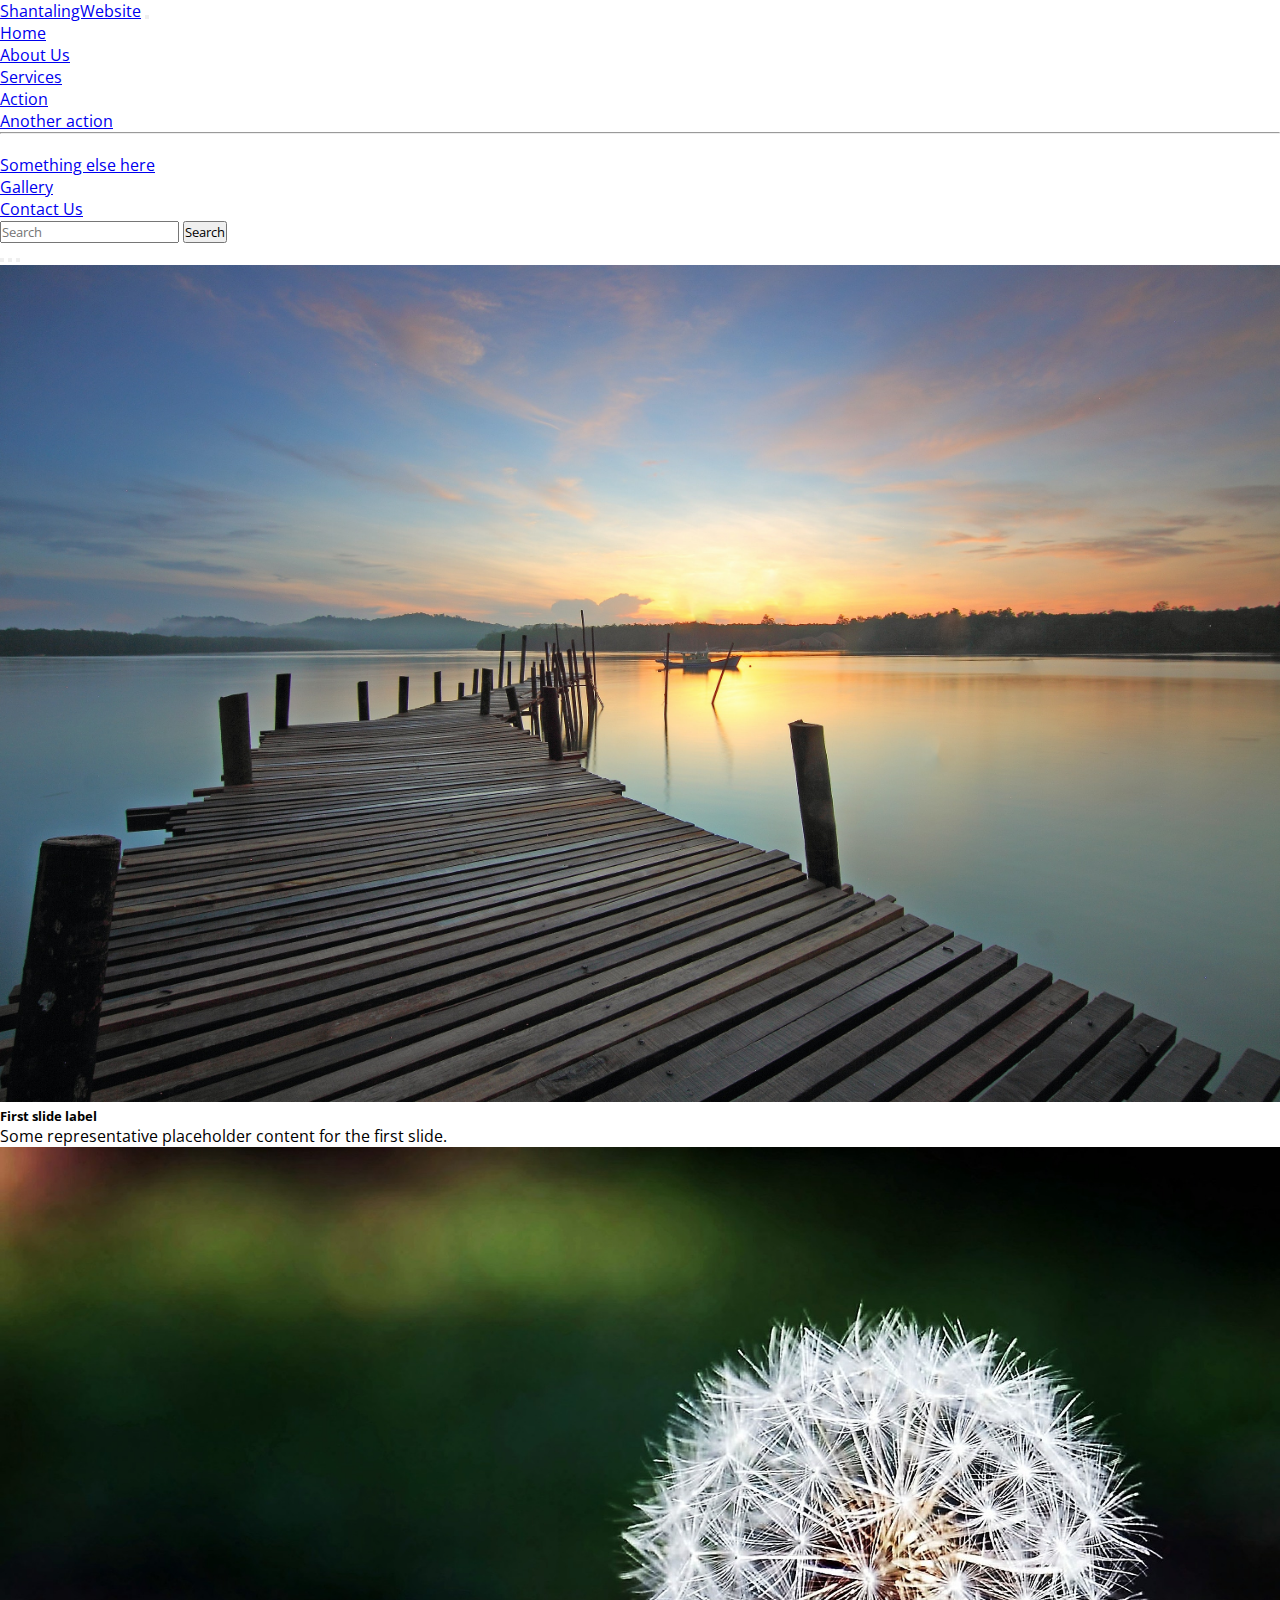
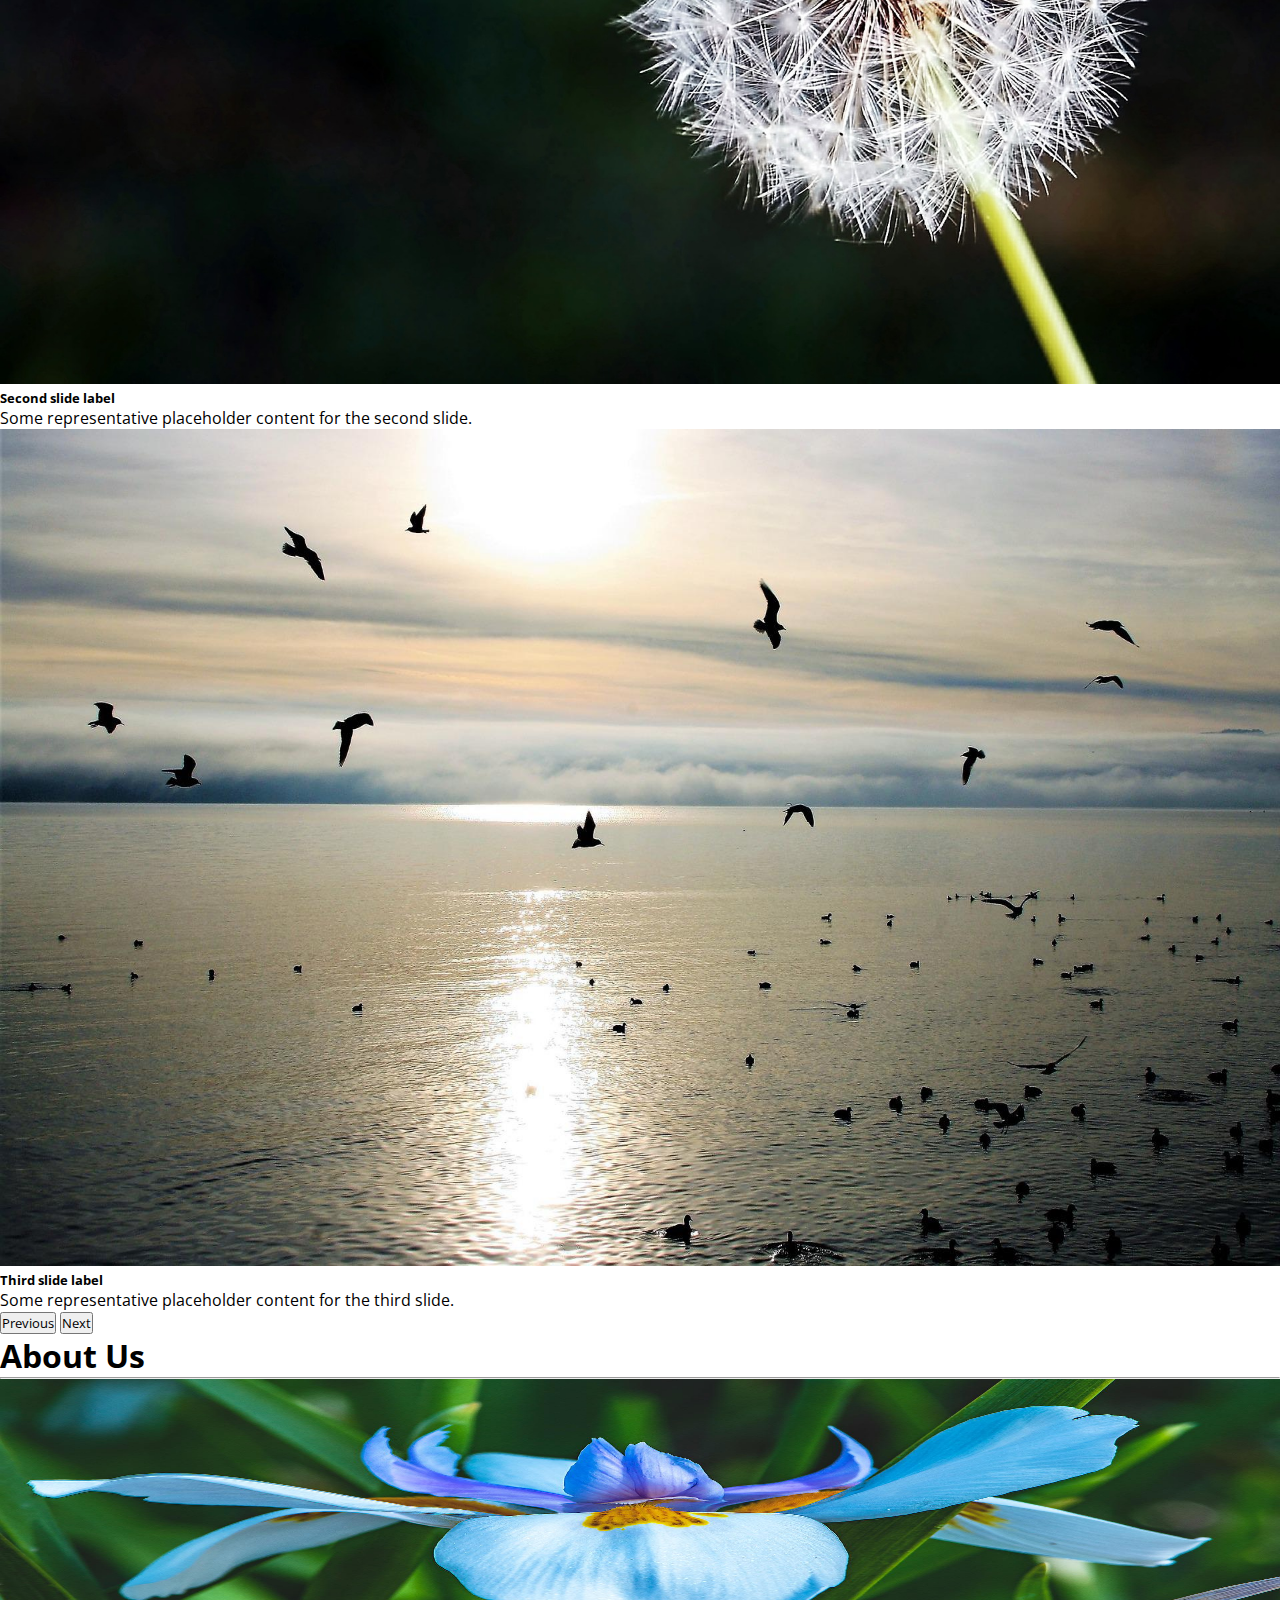
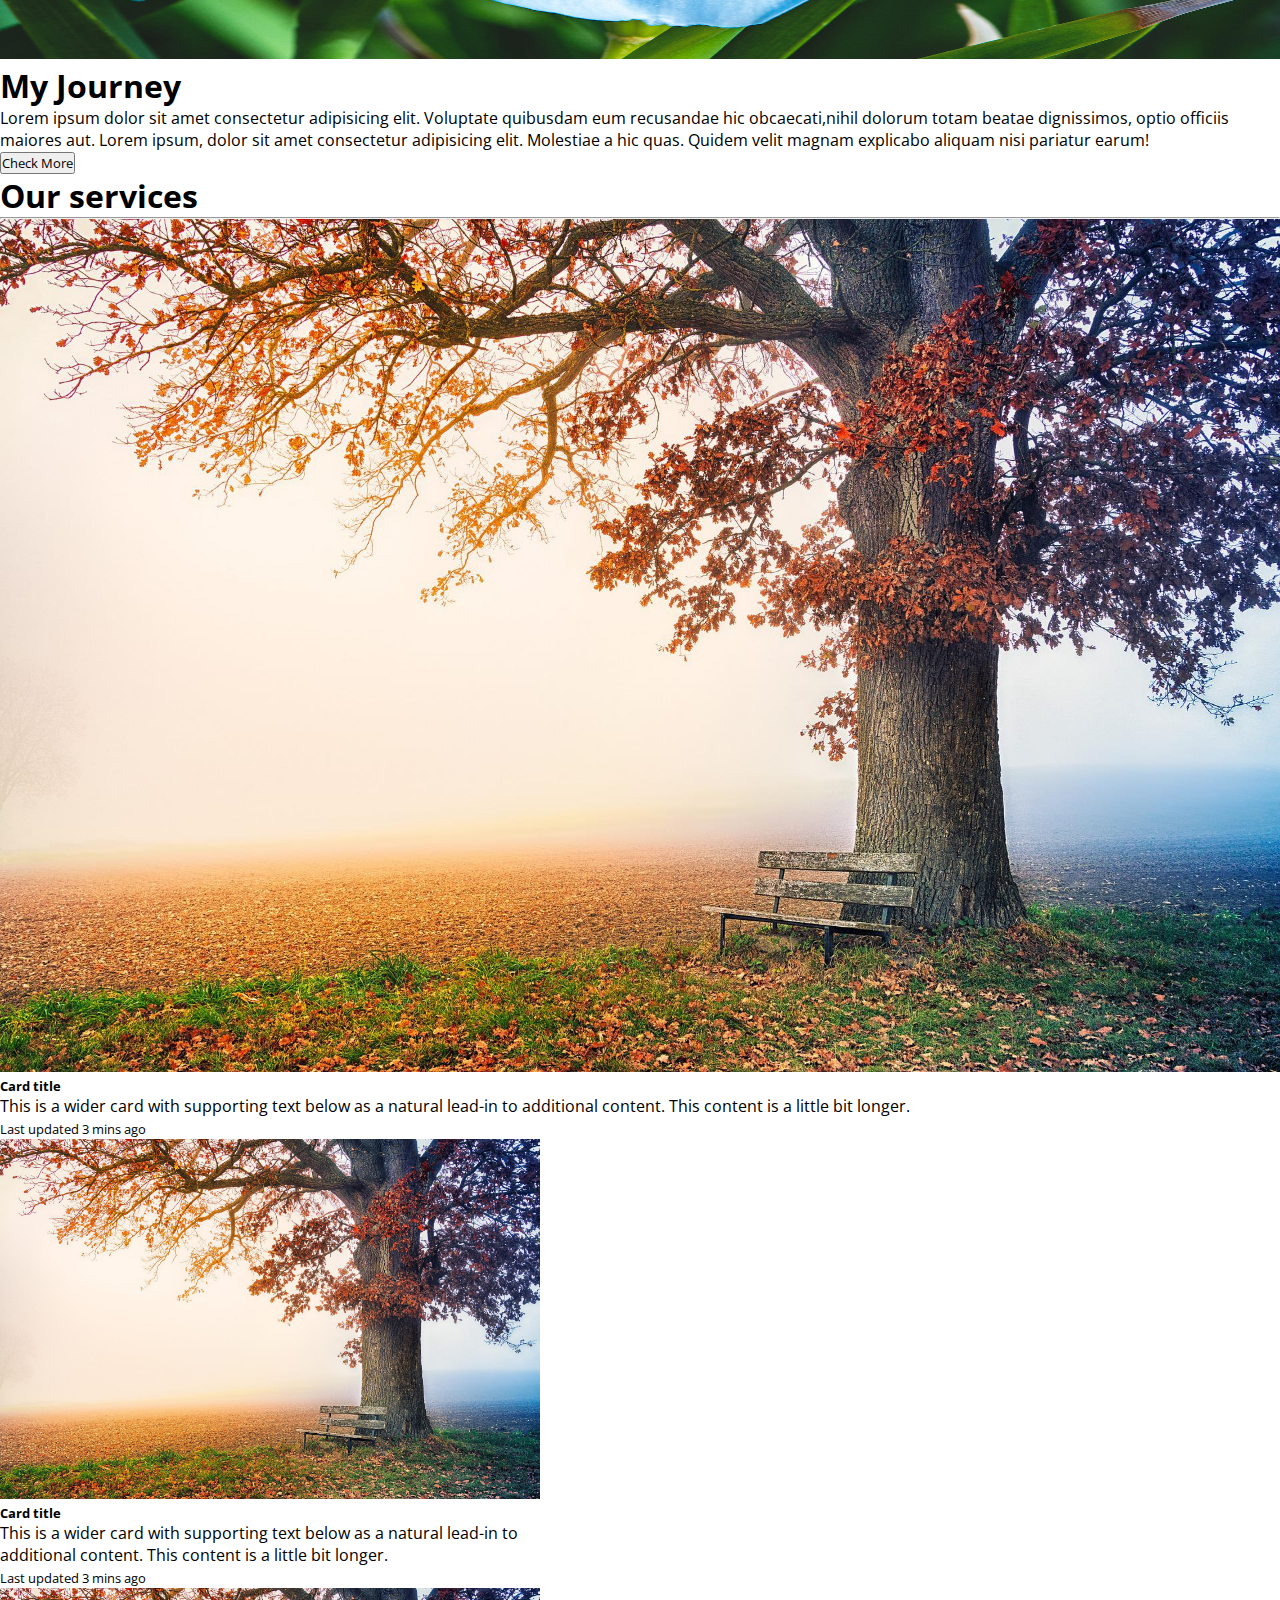
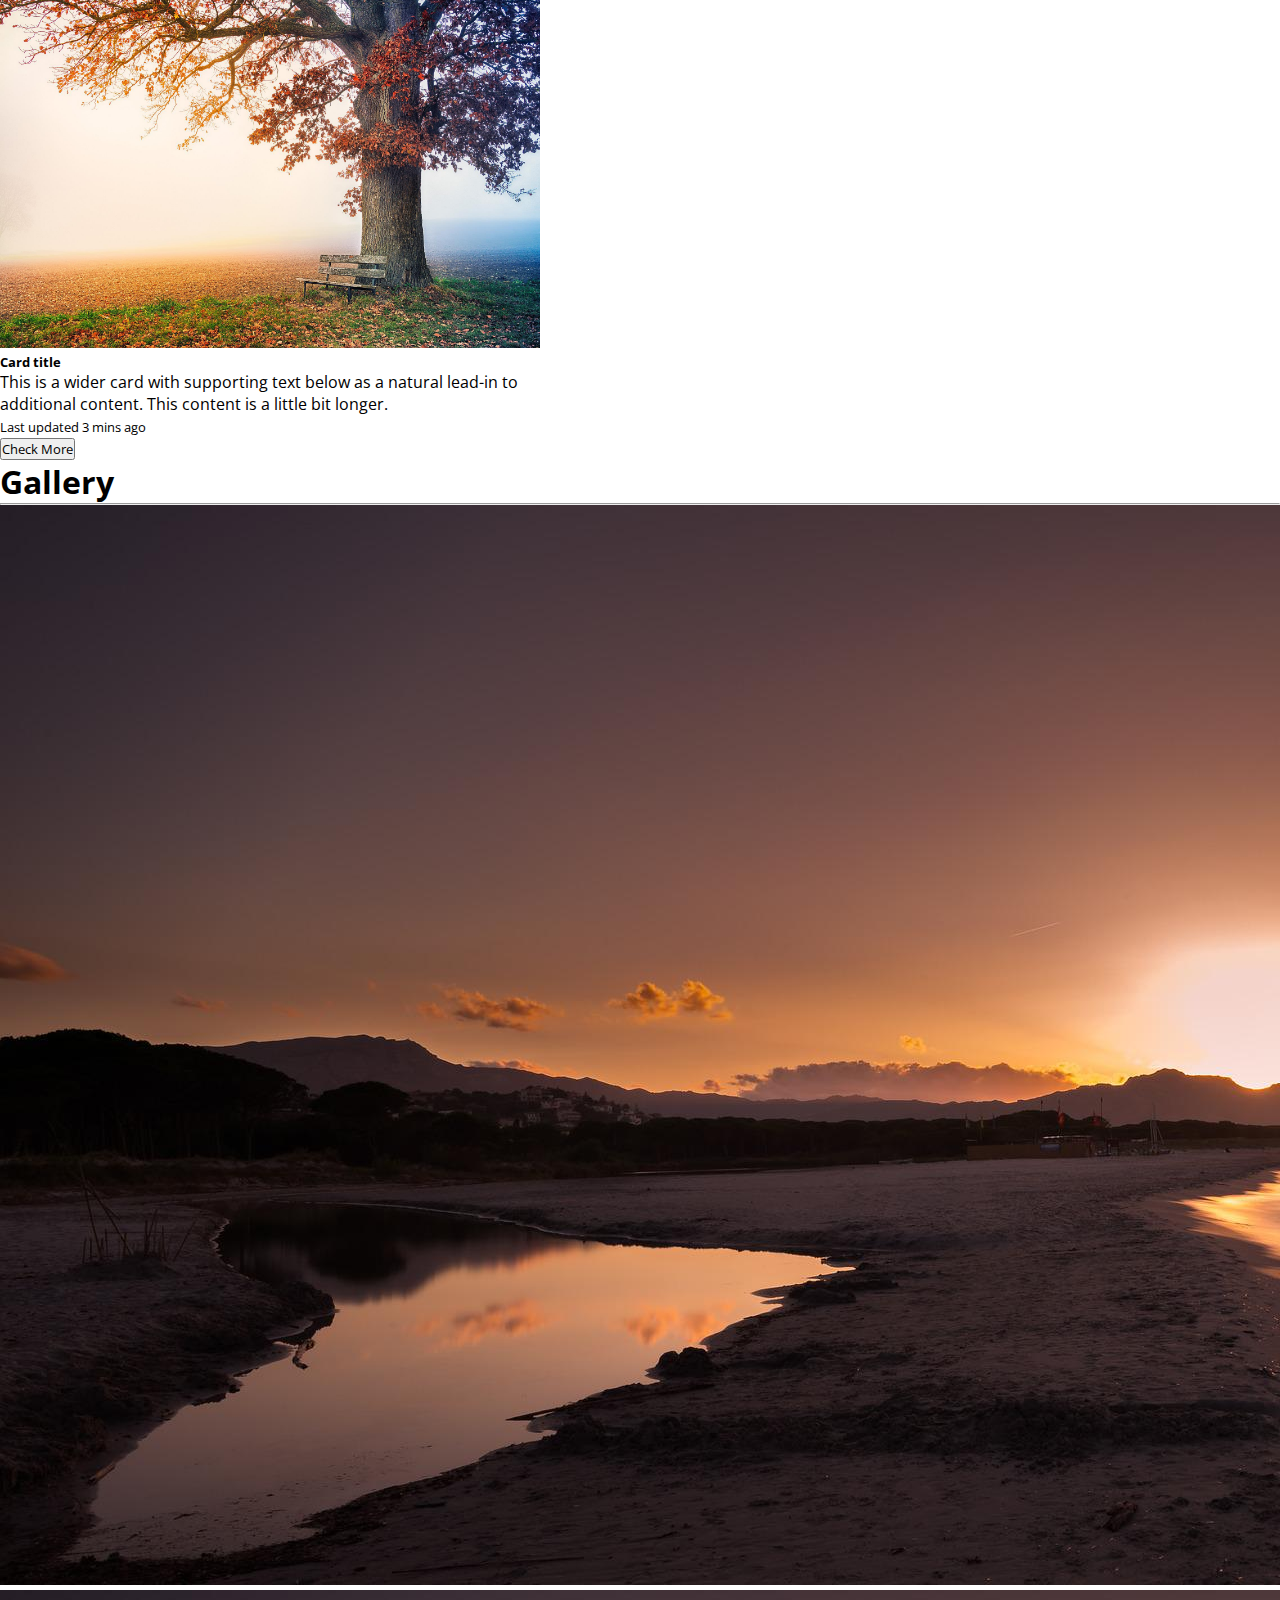
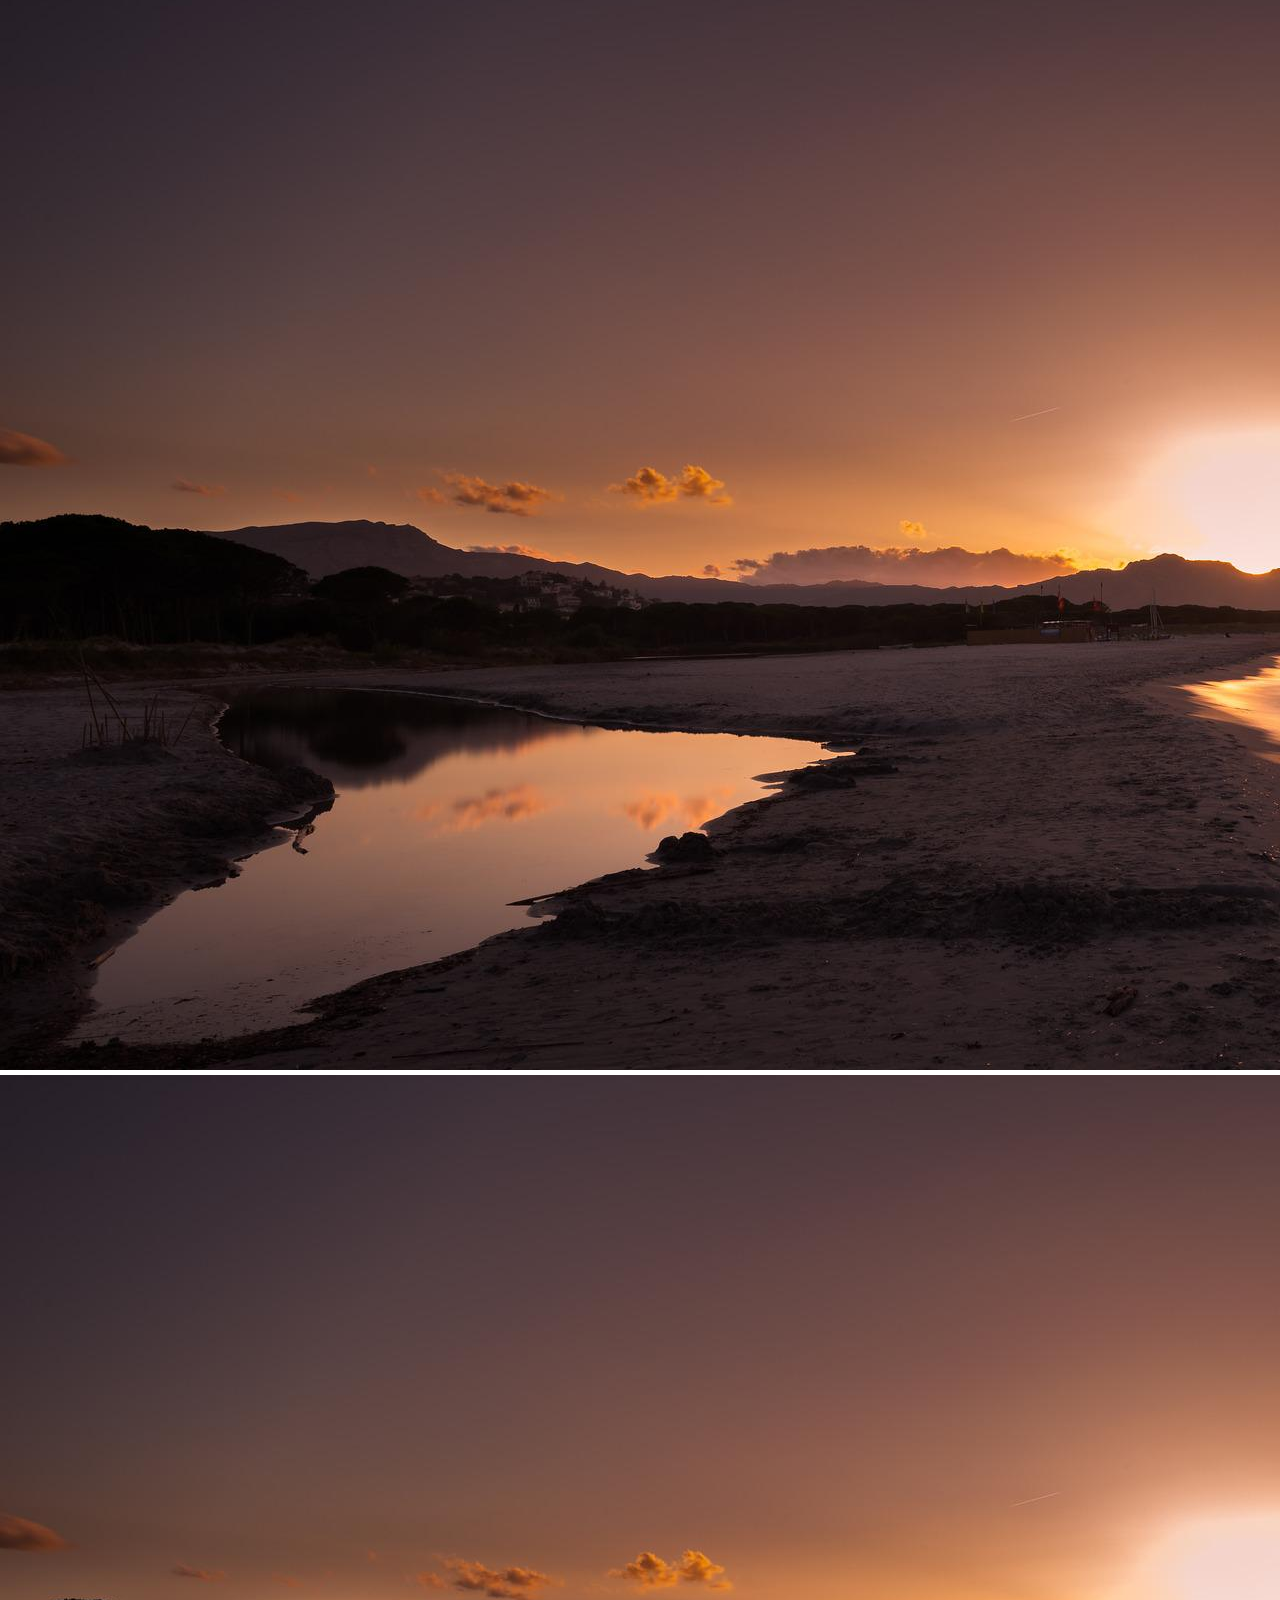
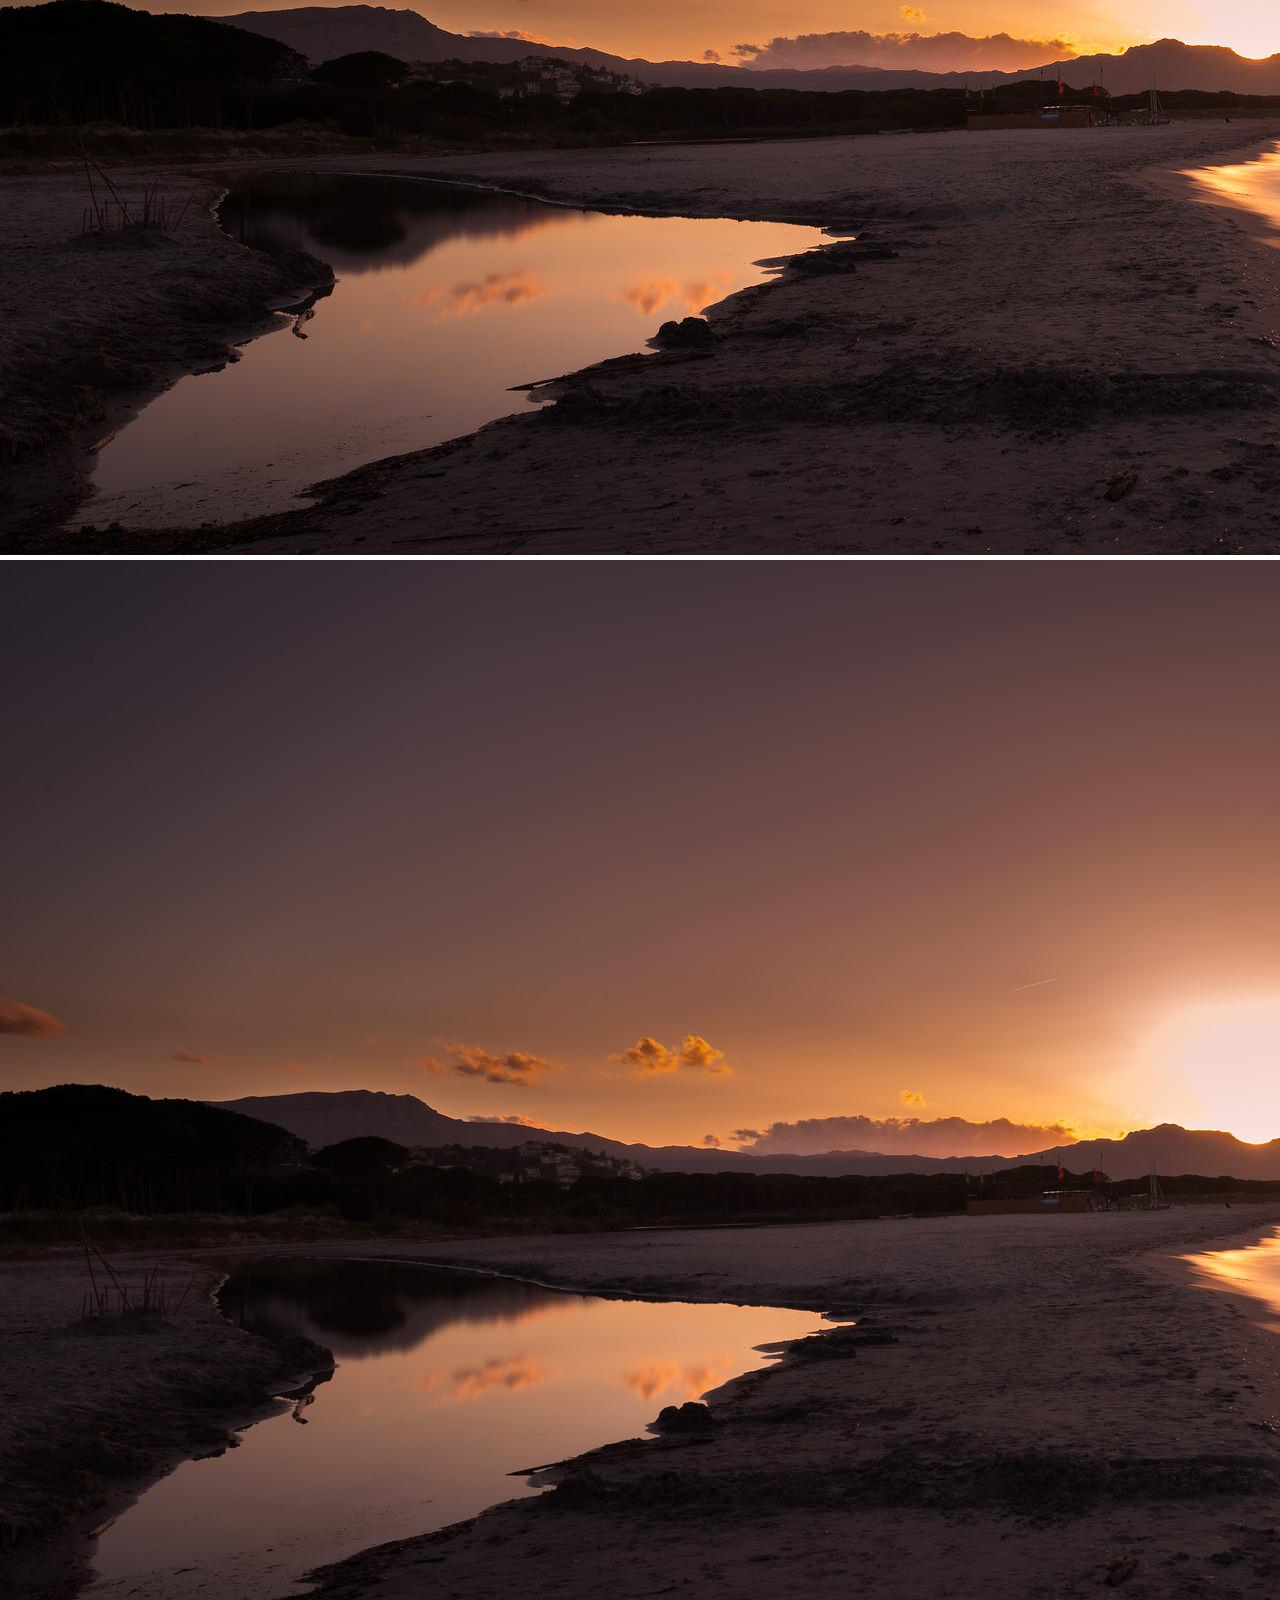
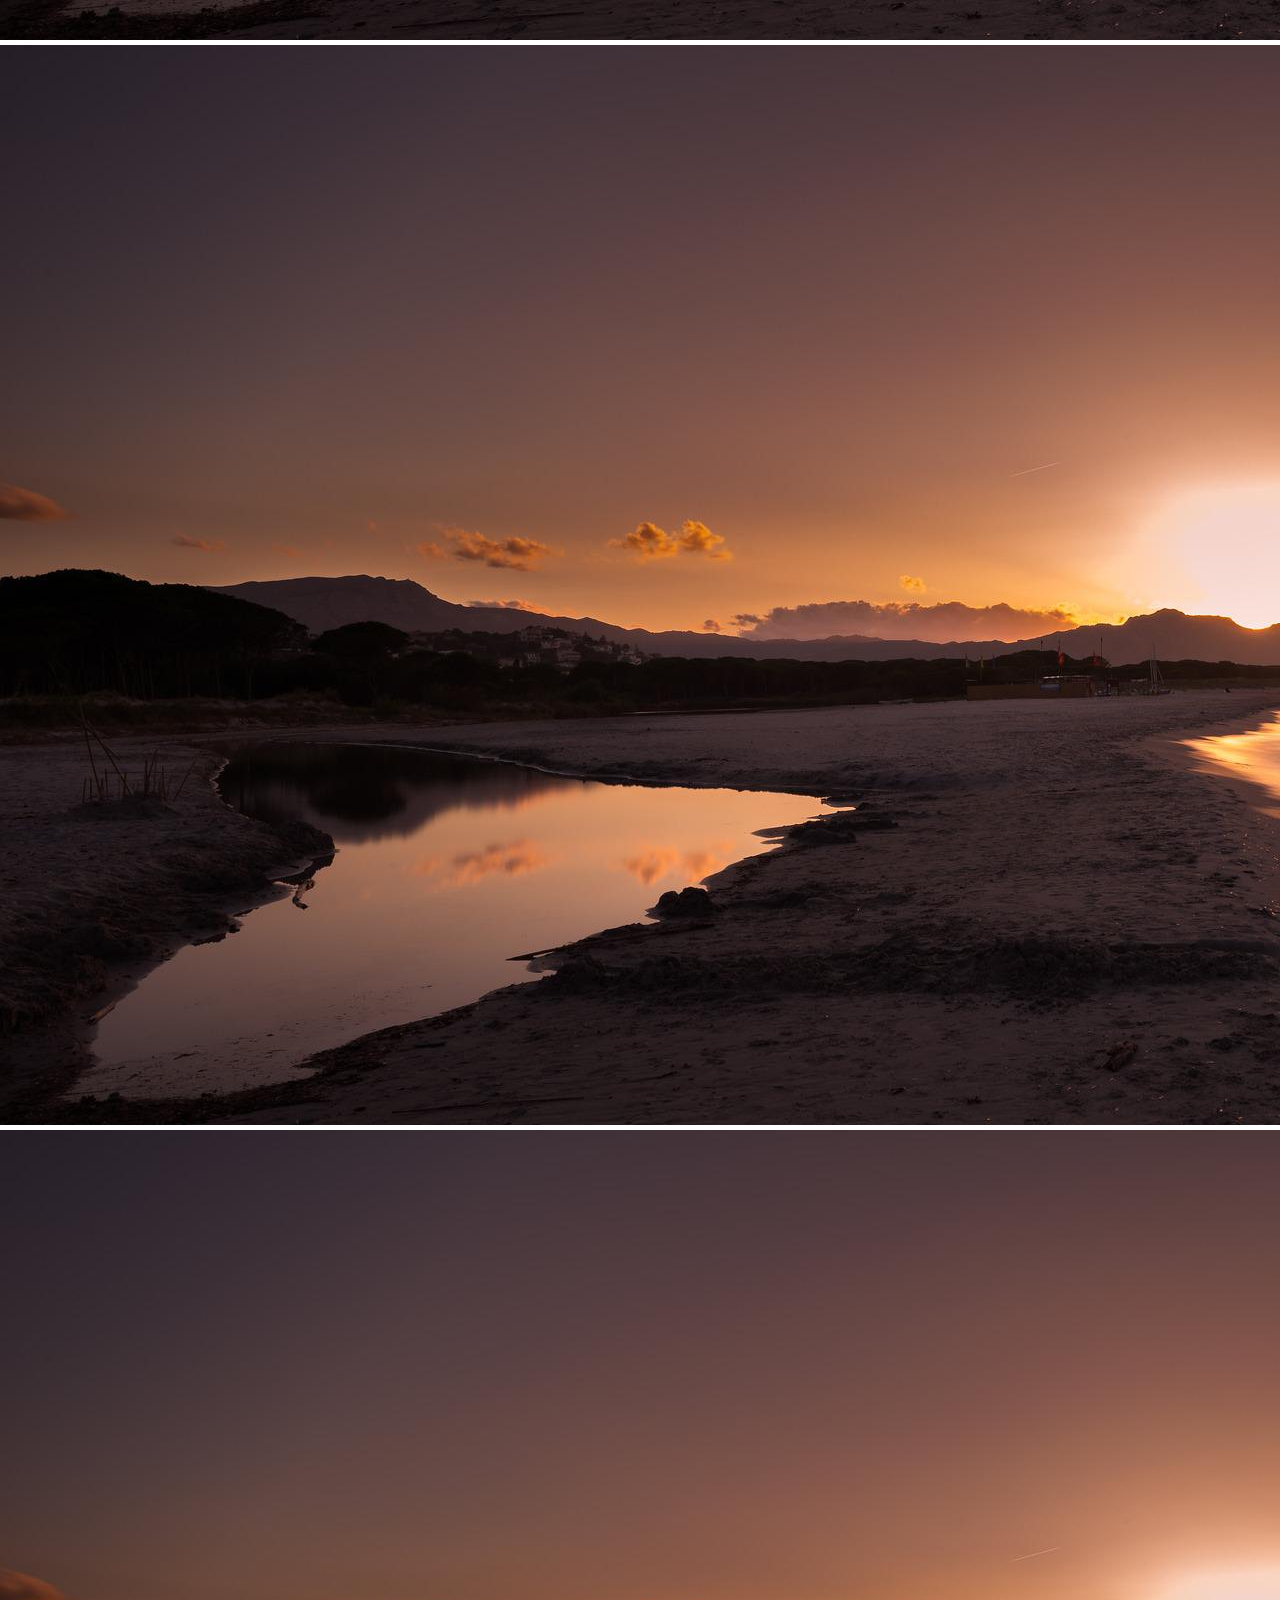
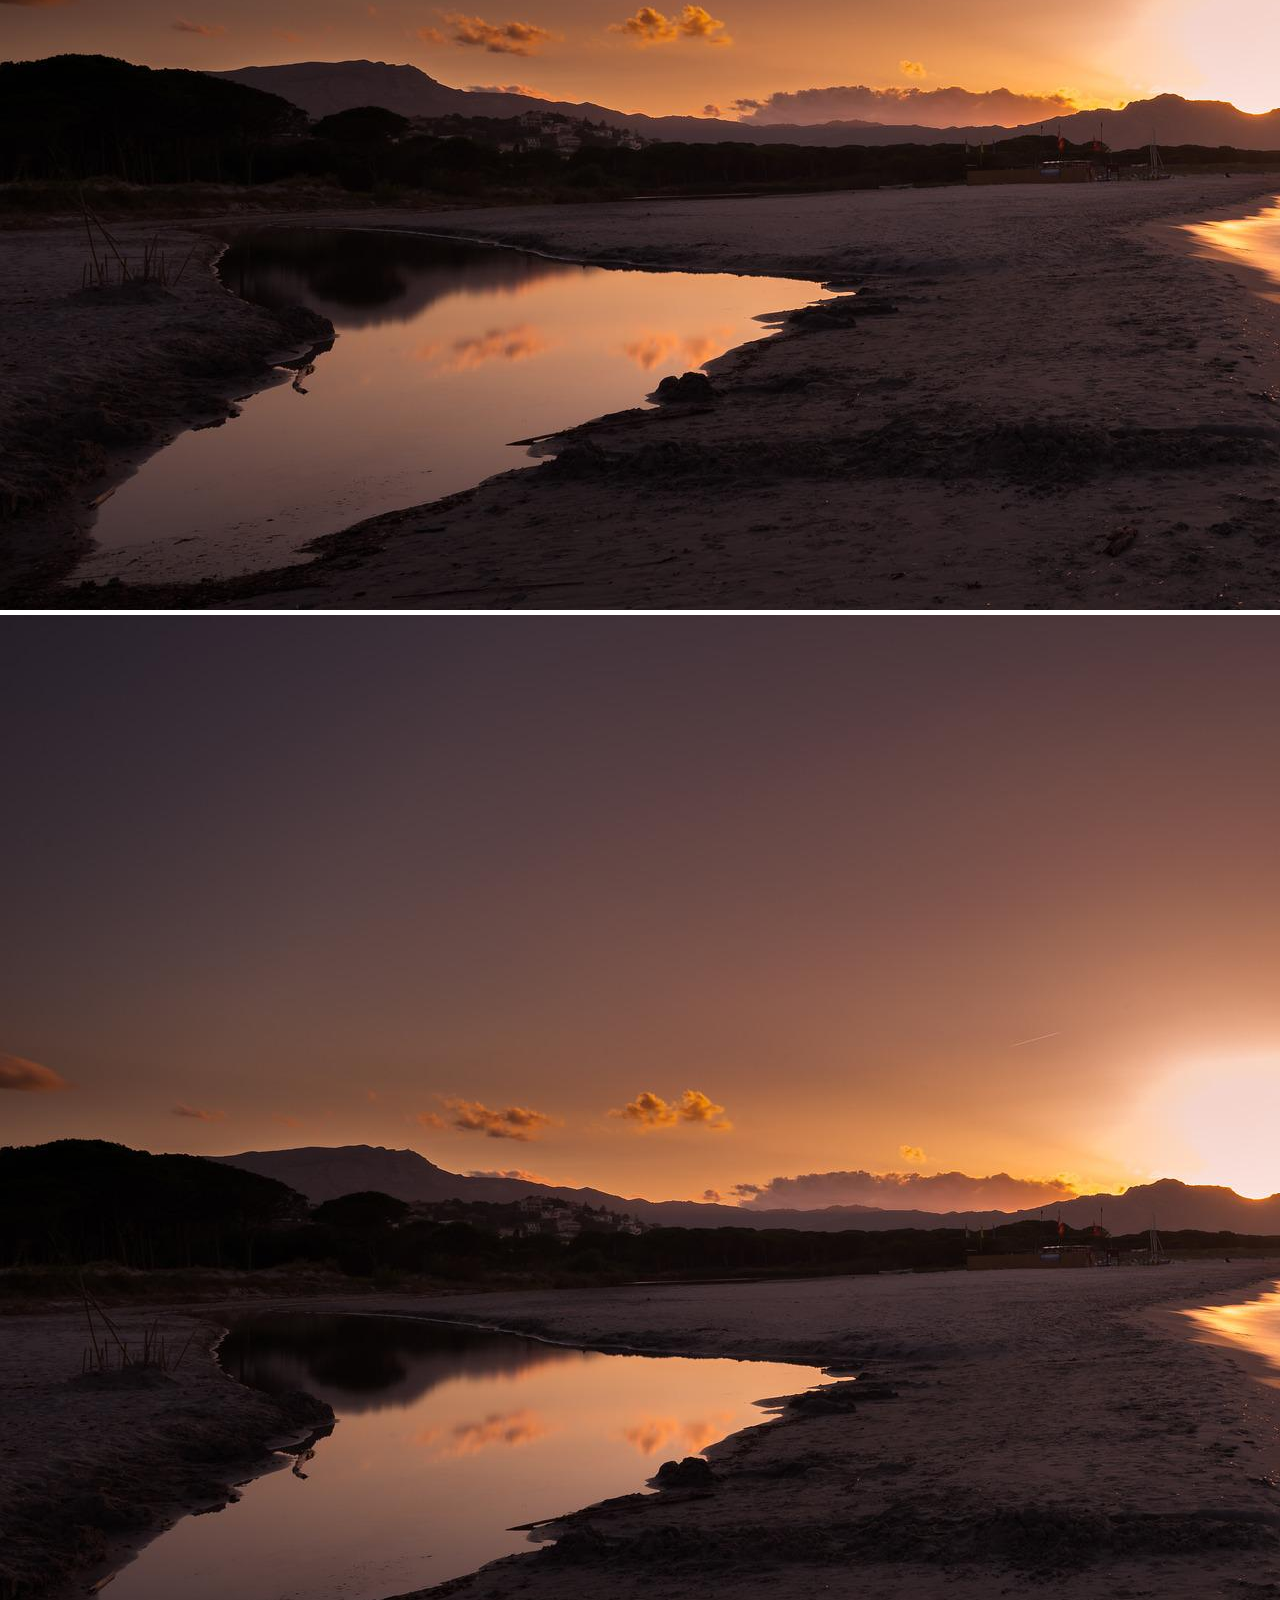
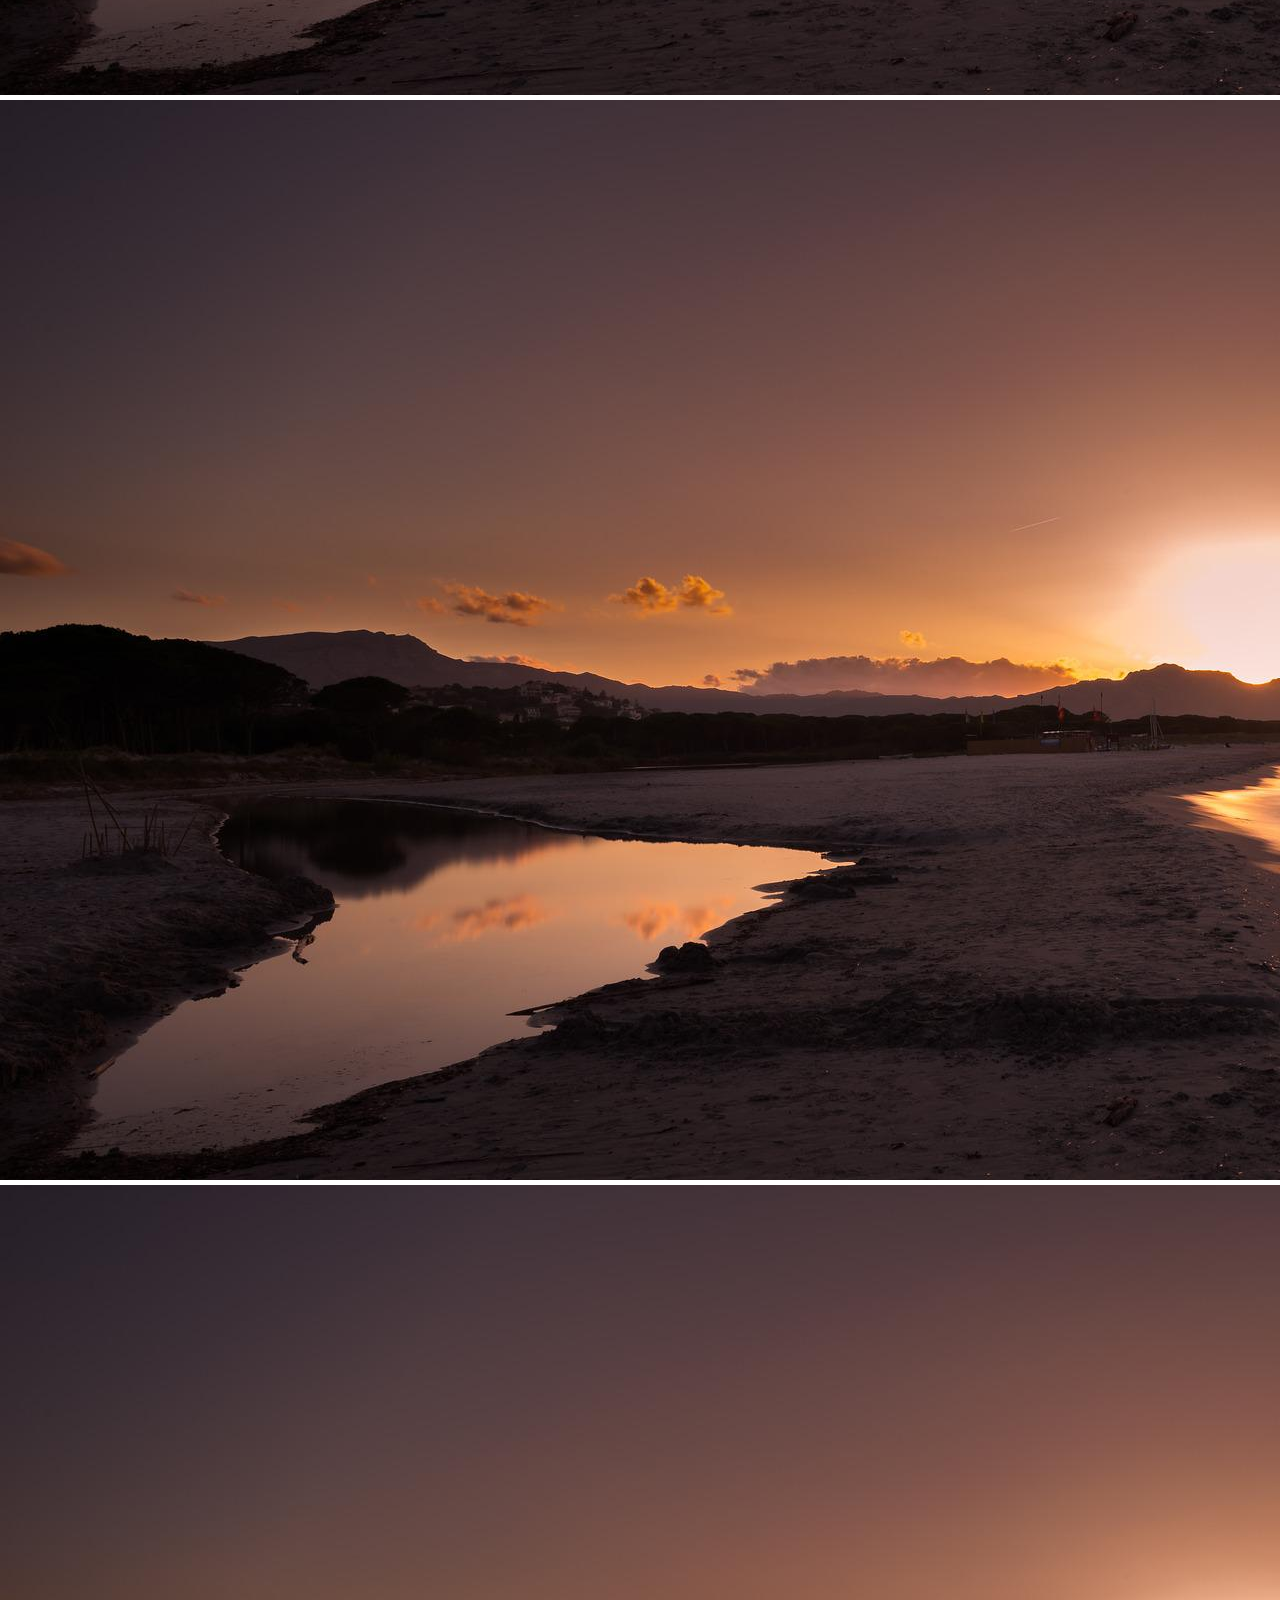
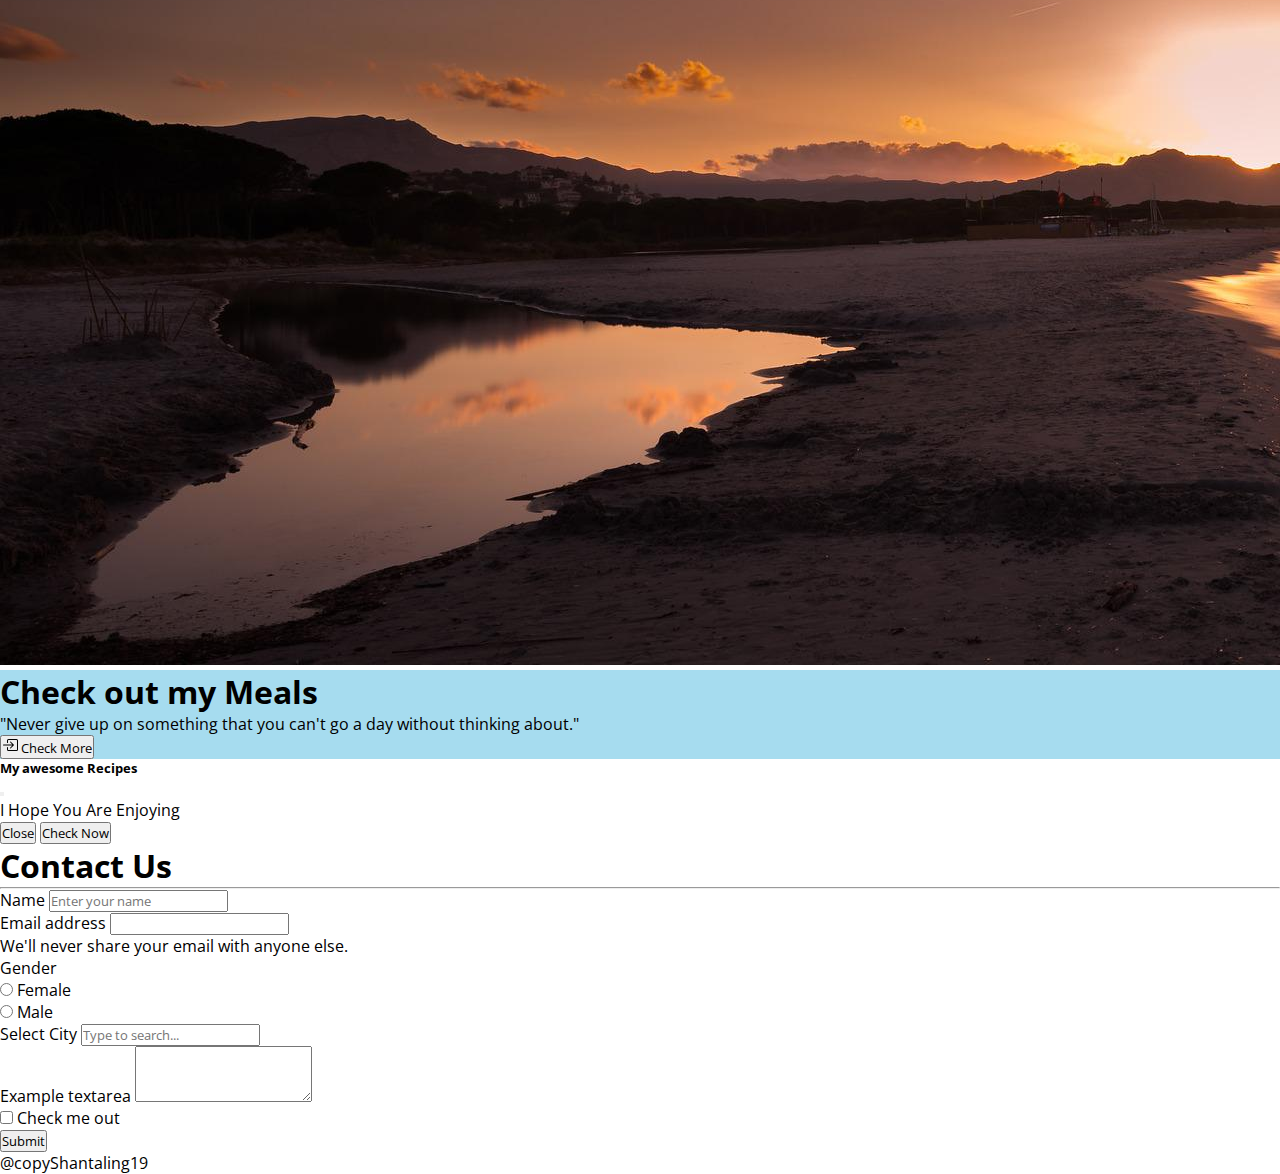
<file: index.html>
<!DOCTYPE html>
<html lang="en">

<head>
    <meta charset="UTF-8">
    <meta http-equiv="X-UA-Compatible" content="IE=edge">
    <meta name="viewport" content="width=device-width, initial-scale=1.0">
    <link rel="stylesheet" href="css/style.css">
    <link href="https://cdn.jsdelivr.net/npm/bootstrap@5.2.0-beta1/dist/css/bootstrap.min.css" rel="stylesheet"
        integrity="sha384-0evHe/X+R7YkIZDRvuzKMRqM+OrBnVFBL6DOitfPri4tjfHxaWutUpFmBp4vmVor" crossorigin="anonymous">
    <link href="https://fonts.googleapis.com/css2?family=Open+Sans&display=swap" rel="stylesheet">
    <title>B5</title>
</head>

<body>
    <nav class="navbar navbar-expand-lg bg-light">
        <div class="container-fluid">
            <a class="navbar-brand" href="#">ShantalingWebsite</a>
            <button class="navbar-toggler" type="button" data-bs-toggle="collapse"
                data-bs-target="#navbarSupportedContent" aria-controls="navbarSupportedContent" aria-expanded="false"
                aria-label="Toggle navigation">
                <span class="navbar-toggler-icon"></span>
            </button>
            <div class="collapse navbar-collapse" id="navbarSupportedContent">
                <ul class="navbar-nav m-auto mb-2 mb-lg-0">
                    <li class="nav-item">
                        <a class="nav-link active" aria-current="page" href="index.html">Home</a>
                    </li>
                    <li class="nav-item">
                        <a class="nav-link" href="about.html">About Us</a>
                    </li>
                    <li class="nav-item dropdown">
                        <a class="nav-link dropdown-toggle" href="#" id="navbarDropdown" role="button"
                            data-bs-toggle="dropdown" aria-expanded="false">
                            Services
                        </a>
                        <ul class="dropdown-menu" aria-labelledby="navbarDropdown">
                            <li><a class="dropdown-item" href="#">Action</a></li>
                            <li><a class="dropdown-item" href="#">Another action</a></li>
                            <li>
                                <hr class="dropdown-divider">
                            </li>
                            <li><a class="dropdown-item" href="#">Something else here</a></li>
                        </ul>
                    </li>
                    <li class="nav-item">
                        <a class="nav-link" href="gallery.html">Gallery</a>
                    </li>
                    <li class="nav-item">
                        <a class="nav-link" href="contact.html">Contact Us</a>
                    </li>
                </ul>
                <form class="d-flex" role="search">
                    <input class="form-control me-2" type="search" placeholder="Search" aria-label="Search">
                    <button class="btn btn-outline-success" type="submit">Search</button>
                </form>
            </div>
        </div>
    </nav>
    <header>
        <div id="carouselExampleCaptions" class="carousel slide" data-bs-ride="false">
            <div class="carousel-indicators">
                <button type="button" data-bs-target="#carouselExampleCaptions" data-bs-slide-to="0" class="active"
                    aria-current="true" aria-label="Slide 1"></button>
                <button type="button" data-bs-target="#carouselExampleCaptions" data-bs-slide-to="1"
                    aria-label="Slide 2"></button>
                <button type="button" data-bs-target="#carouselExampleCaptions" data-bs-slide-to="2"
                    aria-label="Slide 3"></button>
            </div>
            <div class="carousel-inner">
                <div class="carousel-item active">
                    <img src="img/m1.jpg" class="d-block w-100" alt="img/m1.jpg">
                    <div class="carousel-caption  d-md-block">
                        <h5>First slide label</h5>
                        <p>Some representative placeholder content for the first slide.</p>
                    </div>
                </div>
                <div class="carousel-item">
                    <img src="img/m2.jpg" class="d-block w-100" alt="img/m2.jpg">
                    <div class="carousel-caption  d-md-block">
                        <h5>Second slide label</h5>
                        <p>Some representative placeholder content for the second slide.</p>
                    </div>
                </div>
                <div class="carousel-item">
                    <img src="img/m3.jpg" class="d-block w-100" alt="img/m3.jpg">
                    <div class="carousel-caption d-md-block">
                        <h5>Third slide label</h5>
                        <p>Some representative placeholder content for the third slide.</p>
                    </div>
                </div>
            </div>
            <button class="carousel-control-prev" type="button" data-bs-target="#carouselExampleCaptions"
                data-bs-slide="prev">
                <span class="carousel-control-prev-icon" aria-hidden="true"></span>
                <span class="visually-hidden">Previous</span>
            </button>
            <button class="carousel-control-next" type="button" data-bs-target="#carouselExampleCaptions"
                data-bs-slide="next">
                <span class="carousel-control-next-icon" aria-hidden="true"></span>
                <span class="visually-hidden">Next</span>
            </button>
        </div>
    </header>



    <!-- about us sec strat -->

    <section class="main_heading my-5">
        <div class="text-center">
            <h1 class="display-4">About Us</h1>
            <hr class="w-25 mx-auto" />
        </div>
        <div class="container">
            <div class="row my-5">
                <div class="col-lg-6 col-md-6 col-12 col-xxl-6">
                    <figure>
                        <img src="img/m5.jpg" alt="about images" class="img-fluid about_img">
                    </figure>
                </div>
                <div
                    class="col-lg-6 col-md-6 col-12 col-xxl-6 d-flex justify-content-center align-items-start flex-column">
                    <h1>My Journey</h1>
                    <p>Lorem ipsum dolor sit amet consectetur adipisicing elit. Voluptate quibusdam eum recusandae
                        hic obcaecati,nihil dolorum totam beatae dignissimos, optio officiis maiores aut.
                        Lorem ipsum, dolor sit amet consectetur adipisicing elit. Molestiae a hic quas.
                        Quidem velit magnam explicabo aliquam nisi pariatur earum!</p>
                    <button type="button" class="btn btn-outline-info" data-bs-toggle="tooltip"
                        data-bs-placement="right" title="Who Am I">Check More</button>
                </div>
            </div>
        </div>

    </section>
    <!-- about us sec end  -->

    <!-- Our services sec start  -->
    <section class="main_heading my-5 bg-light pt-5">
        <div class="text-center">
            <h1 class="display-4">Our services</h1>
            <hr class="w-25 mx-auto" />
        </div>
        <div class="container services">
            <div class="row my-5">
                <div class="col-md-4 col-10 col-xxl-4 mx-auto ">
                    <div class="card mb-3">
                        <div class="row ">
                            <div class="col-md-4">
                                <img src="img/s1.jpg" class="img-fluid rounded-start" alt="services images">
                            </div>
                            <div class="col-md-8">
                                <div class="card-body">
                                    <h5 class="card-title">Card title</h5>
                                    <p class="card-text">This is a wider card with supporting text below as a natural
                                        lead-in to additional content. This content is a little bit longer.</p>
                                    <p class="card-text"><small class="text-muted">Last updated 3 mins ago</small></p>
                                </div>
                            </div>
                        </div>
                    </div>

                </div>
                <div class="col-md-4 col-10 col-xxl-4 mx-auto ">
                    <div class="card mb-3" style="max-width: 540px;">
                        <div class="row g-0">
                            <div class="col-md-4">
                                <img src="img/s1.jpg" class="img-fluid rounded-start" alt="services images">
                            </div>
                            <div class="col-md-8">
                                <div class="card-body">
                                    <h5 class="card-title">Card title</h5>
                                    <p class="card-text">This is a wider card with supporting text below as a natural
                                        lead-in to additional content. This content is a little bit longer.</p>
                                    <p class="card-text"><small class="text-muted">Last updated 3 mins ago</small></p>
                                </div>
                            </div>
                        </div>
                    </div>

                </div>
                <div class="col-md-4 col-10 col-xxl-4 mx-auto ">
                    <div class="card mb-3" style="max-width: 540px;">
                        <div class="row g-0">
                            <div class="col-md-4">
                                <img src="img/s1.jpg" class="img-fluid rounded-start" alt="services images">
                            </div>
                            <div class="col-md-8">
                                <div class="card-body">
                                    <h5 class="card-title">Card title</h5>
                                    <p class="card-text">This is a wider card with supporting text below as a natural
                                        lead-in to additional content. This content is a little bit longer.</p>
                                    <p class="card-text"><small class="text-muted">Last updated 3 mins ago</small></p>
                                </div>
                            </div>
                        </div>
                    </div>

                </div>
                <div class="col-xxl-12 text-center my-5">
                    <button type="button" class="btn btn-outline-info" data-bs-toggle="tooltip"
                        data-bs-placement="right" title="Who Am I">Check More</button>
                </div>
            </div>
        </div>
    </section>
    <!-- Our services sec end  -->

    <!-- Gallery sec start  -->
    <section class="main_heading my-5 pt-0">
        <div class="text-center">
            <h1 class="display-4">Gallery</h1>
            <hr class="w-25 mx-auto" />
        </div>
        <div class="container">
            <div class="row gy-2 my-5">
                <div class="col-md-4 col-10 col-xxl-4 mx-auto">
                    <figure>
                        <img src="img/m4.jpg" alt="gallery" class="img-fluid">
                    </figure>
                </div>
                <div class="col-md-4 col-10 col-xxl-4 mx-auto">
                    <figure>
                        <img src="img/m4.jpg" alt="gallery" class="img-fluid">
                    </figure>
                </div>
                <div class="col-md-4 col-10 col-xxl-4 mx-auto">
                    <figure>
                        <img src="img/m4.jpg" alt="gallery" class="img-fluid">
                    </figure>
                </div>
                <div class="col-md-4 col-10 col-xxl-4 mx-auto">
                    <figure>
                        <img src="img/m4.jpg" alt="gallery" class="img-fluid">
                    </figure>
                </div>
                <div class="col-md-4 col-10 col-xxl-4 mx-auto">
                    <figure>
                        <img src="img/m4.jpg" alt="gallery" class="img-fluid">
                    </figure>
                </div>
                <div class="col-md-4 col-10 col-xxl-4 mx-auto">
                    <figure>
                        <img src="img/m4.jpg" alt="gallery" class="img-fluid">
                    </figure>
                </div>
                <div class="col-md-4 col-10 col-xxl-4 mx-auto">
                    <figure>
                        <img src="img/m4.jpg" alt="gallery" class="img-fluid">
                    </figure>
                </div>
                <div class="col-md-4 col-10 col-xxl-4 mx-auto">
                    <figure>
                        <img src="img/m4.jpg" alt="gallery" class="img-fluid">
                    </figure>
                </div>
                <div class="col-md-4 col-10 col-xxl-4 mx-auto">
                    <figure>
                        <img src="img/m4.jpg" alt="gallery" class="img-fluid">
                    </figure>
                </div>
            </div>
        </div>
    </section>
    <!-- Gallery sec end  -->

    <!-- Offers sec start  -->

    <section class="main_heading my-5 py-2 offer_style">
        <div class="container-fluid">
            <div class="row">
                <div class="col-xxl-12 col-12 py-5 text-center">
                    <h1 class="text-white">Check out my Meals</h1>
                    <p>"Never give up on something that you can't go a day
                        without thinking about."</p>

                    <button type="button" class="btn btn-outline-light" data-bs-toggle="modal"
                        data-bs-target="#exampleModal">
                        <svg xmlns="http://www.w3.org/2000/svg" width="16" height="16" fill="currentColor"
                            class="bi bi-box-arrow-in-right" viewBox="0 0 16 16">
                            <path fill-rule="evenodd"
                                d="M6 3.5a.5.5 0 0 1 .5-.5h8a.5.5 0 0 1 .5.5v9a.5.5 0 0 1-.5.5h-8a.5.5 0 0 1-.5-.5v-2a.5.5 0 0 0-1 0v2A1.5 1.5 0 0 0 6.5 14h8a1.5 1.5 0 0 0 1.5-1.5v-9A1.5 1.5 0 0 0 14.5 2h-8A1.5 1.5 0 0 0 5 3.5v2a.5.5 0 0 0 1 0v-2z" />
                            <path fill-rule="evenodd"
                                d="M11.854 8.354a.5.5 0 0 0 0-.708l-3-3a.5.5 0 1 0-.708.708L10.293 7.5H1.5a.5.5 0 0 0 0 1h8.793l-2.147 2.146a.5.5 0 0 0 .708.708l3-3z" />
                        </svg> Check More</button>

                </div>
            </div>
        </div>
    </section>
    <!-- //modal  -->
    <!-- Modal -->
    <div class="modal fade" id="exampleModal" tabindex="-1" aria-labelledby="exampleModalLabel" aria-hidden="true">
        <div class="modal-dialog modal-dialog-centered">
            <div class="modal-content">
                <div class="modal-header">
                    <h5 class="modal-title" id="exampleModalLabel">My awesome Recipes</h5>
                    <button type="button" class="btn-close" data-bs-dismiss="modal" aria-label="Close"></button>
                </div>
                <div class="modal-body">
                    I Hope You Are Enjoying
                </div>
                <div class="modal-footer">
                    <button type="button" class="btn btn-secondary" data-bs-dismiss="modal">Close</button>
                    <a href="https://shantaling19.github.io/webtask.github.io/" target="">
                        <button type="button" class="btn btn-primary">Check Now</button></a>
                </div>
            </div>
        </div>
    </div>
    <!-- Offer sec end  -->
    <!-- Contact us sec start  -->
    <section class="main_heading my-5 pt-2">
        <div class="text-center">
            <h1 class="display-4">Contact Us</h1>
            <hr class="w-25 mx-auto" />
        </div>
        <div class="container">
            <div class="row">
                <div class="col-xxl-8 col-10 col-md-8 mx-auto">
                    <form>
                        <div class="mb-3">
                            <label for="exampleInputPassword1" class="form-label">Name</label>
                            <input type="Text" class="form-control" id="exampleInputPassword1" placeholder="Enter your name">
                        </div>
                        <div class="mb-3">
                            <label for="exampleInputEmail1" class="form-label">Email address</label>
                            <input type="email" class="form-control" id="exampleInputEmail1"
                                aria-describedby="emailHelp">
                            <div id="emailHelp" class="form-text">We'll never share your email with anyone else.</div>
                        </div>
                        
                        <div class="mb-3">
                            <label class="px-4">Gender</label>
                            <div class="form-check form-check-inline">
                                <input class="form-check-input" type="radio" name="inlineRadioOptions" id="inlineRadio1" value="option1">
                                <label class="form-check-label" for="inlineRadio1">Female</label>
                              </div>
                              <div class="form-check form-check-inline">
                                <input class="form-check-input" type="radio" name="inlineRadioOptions" id="inlineRadio2" value="option2">
                                <label class="form-check-label" for="inlineRadio2">Male</label>
                              </div>
                              
                       
                        </div>
                        <div class="mb-3">
                            <label for="exampleDataList" class="form-label">Select City</label>
                            <input class="form-control" list="datalistOptions" id="exampleDataList"
                                placeholder="Type to search...">
                            <datalist id="datalistOptions">
                                <option value="San Francisco"></option>
                                <option value="New York"></option>
                                <option value="Seattle"></option>
                                <option value="Los Angeles"></option>
                                <option value="Chicago"></option>
                            </datalist>
                        </div>
                        <div class="mb-3">
                            <label for="exampleFormControlTextarea1" class="form-label">Example textarea</label>
                            <textarea class="form-control" id="exampleFormControlTextarea1" rows="3"></textarea>
                        </div>
                        <div class="mb-3 form-check">
                            <input type="checkbox" class="form-check-input" id="exampleCheck1">
                            <label class="form-check-label" for="exampleCheck1">Check me out</label>
                        </div>
                        <button type="submit" class="btn btn-primary">Submit</button>
                    </form>

                </div>
            </div>
        </div>
    </section>
    <!-- contact us sec end  -->
    <footer class="bg-secondary text-center text-white">
       <p>@copyShantaling19</p>
    </footer>






    <script src="https://cdn.jsdelivr.net/npm/@popperjs/core@2.11.5/dist/umd/popper.min.js"
        integrity="sha384-Xe+8cL9oJa6tN/veChSP7q+mnSPaj5Bcu9mPX5F5xIGE0DVittaqT5lorf0EI7Vk"
        crossorigin="anonymous"></script>
    <script src="https://cdn.jsdelivr.net/npm/bootstrap@5.2.0-beta1/dist/js/bootstrap.min.js"
        integrity="sha384-kjU+l4N0Yf4ZOJErLsIcvOU2qSb74wXpOhqTvwVx3OElZRweTnQ6d31fXEoRD1Jy"
        crossorigin="anonymous"></script>
    <script
        type="text/javascript">const tooltipTriggerList = document.querySelectorAll('[data-bs-toggle="tooltip"]')
            const tooltipList = [...tooltipTriggerList].map(tooltipTriggerEl => new bootstrap.Tooltip(tooltipTriggerEl))</script>

</body>

</html>
</file>
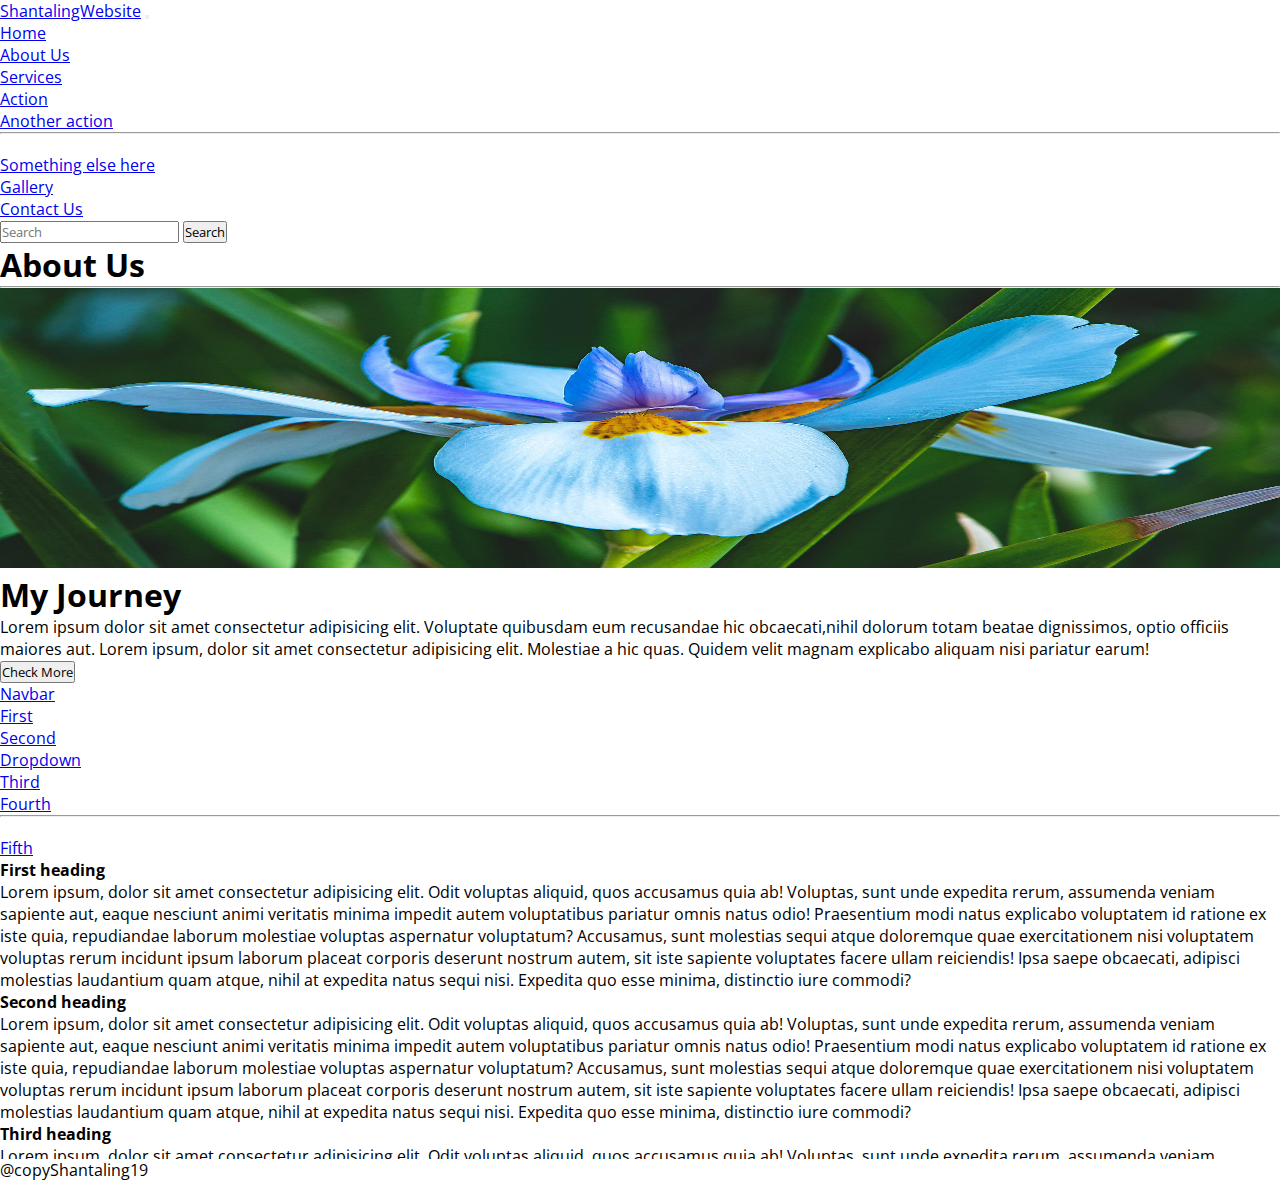
<file: about.html>
<!DOCTYPE html>
<html lang="en">

<head>
    <meta charset="UTF-8">
    <meta http-equiv="X-UA-Compatible" content="IE=edge">
    <meta name="viewport" content="width=device-width, initial-scale=1.0">
    <link rel="stylesheet" href="css/style.css">
    <link href="https://cdn.jsdelivr.net/npm/bootstrap@5.2.0-beta1/dist/css/bootstrap.min.css" rel="stylesheet"
        integrity="sha384-0evHe/X+R7YkIZDRvuzKMRqM+OrBnVFBL6DOitfPri4tjfHxaWutUpFmBp4vmVor" crossorigin="anonymous">
    <link href="https://fonts.googleapis.com/css2?family=Open+Sans&display=swap" rel="stylesheet">
    <title>B5</title>
</head>

<body>
    <nav class="navbar navbar-expand-lg bg-light">
        <div class="container-fluid">
            <a class="navbar-brand" href="#">ShantalingWebsite</a>
            <button class="navbar-toggler" type="button" data-bs-toggle="collapse"
                data-bs-target="#navbarSupportedContent" aria-controls="navbarSupportedContent" aria-expanded="false"
                aria-label="Toggle navigation">
                <span class="navbar-toggler-icon"></span>
            </button>
            <div class="collapse navbar-collapse" id="navbarSupportedContent">
                <ul class="navbar-nav m-auto mb-2 mb-lg-0">
                    <li class="nav-item">
                        <a class="nav-link active" aria-current="page" href="index.html">Home</a>
                    </li>
                    <li class="nav-item">
                        <a class="nav-link" href="about.html">About Us</a>
                    </li>
                    <li class="nav-item dropdown">
                        <a class="nav-link dropdown-toggle" href="#" id="navbarDropdown" role="button"
                            data-bs-toggle="dropdown" aria-expanded="false">
                            Services
                        </a>
                        <ul class="dropdown-menu" aria-labelledby="navbarDropdown">
                            <li><a class="dropdown-item" href="#">Action</a></li>
                            <li><a class="dropdown-item" href="#">Another action</a></li>
                            <li>
                                <hr class="dropdown-divider">
                            </li>
                            <li><a class="dropdown-item" href="#">Something else here</a></li>
                        </ul>
                    </li>
                    <li class="nav-item">
                        <a class="nav-link" href="gallery.html">Gallery</a>
                    </li>
                    <li class="nav-item">
                        <a class="nav-link" href="contact.html">Contact Us</a>
                    </li>
                </ul>
                <form class="d-flex" role="search">
                    <input class="form-control me-2" type="search" placeholder="Search" aria-label="Search">
                    <button class="btn btn-outline-success" type="submit">Search</button>
                </form>
            </div>
        </div>
    </nav>
    <section class="main_heading my-5">
        <div class="text-center">
            <h1 class="display-4">About Us</h1>
            <hr class="w-25 mx-auto" />
        </div>
        <div class="container">
            <div class="row my-5">
                <div class="col-lg-6 col-md-6 col-12 col-xxl-6">
                    <figure>
                        <img src="img/m5.jpg" alt="about images" class="img-fluid about_img">
                    </figure>
                </div>
                <div
                    class="col-lg-6 col-md-6 col-12 col-xxl-6 d-flex justify-content-center align-items-start flex-column">
                    <h1>My Journey</h1>
                    <p>Lorem ipsum dolor sit amet consectetur adipisicing elit. Voluptate quibusdam eum recusandae
                        hic obcaecati,nihil dolorum totam beatae dignissimos, optio officiis maiores aut.
                        Lorem ipsum, dolor sit amet consectetur adipisicing elit. Molestiae a hic quas.
                        Quidem velit magnam explicabo aliquam nisi pariatur earum!</p>
                    <button type="button" class="btn btn-outline-info" data-bs-toggle="tooltip"
                        data-bs-placement="right" title="Who Am I">Check More</button>
                </div>
            </div>
        </div>
        <div class="container">
            <div class="row">
                <nav id="navbar-example2" class="navbar navbar-light bg-light px-3">
                    <a class="navbar-brand" href="#">Navbar</a>
                    <ul class="nav nav-pills">
                      <li class="nav-item">
                        <a class="nav-link" href="#scrollspyHeading1">First</a>
                      </li>
                      <li class="nav-item">
                        <a class="nav-link" href="#scrollspyHeading2">Second</a>
                      </li>
                      <li class="nav-item dropdown">
                        <a class="nav-link dropdown-toggle" data-bs-toggle="dropdown" href="#" role="button" aria-expanded="false">Dropdown</a>
                        <ul class="dropdown-menu">
                          <li><a class="dropdown-item" href="#scrollspyHeading3">Third</a></li>
                          <li><a class="dropdown-item" href="#scrollspyHeading4">Fourth</a></li>
                          <li><hr class="dropdown-divider"></li>
                          <li><a class="dropdown-item" href="#scrollspyHeading5">Fifth</a></li>
                        </ul>
                      </li>
                    </ul>
                  </nav>
                  <div data-bs-spy="scroll" data-bs-target="#navbar-example2" data-bs-offset="0" class="scrollspy-example" tabindex="0"
                  style="height: 300px; overflow-y:scroll">
                    <h4 id="scrollspyHeading1">First heading</h4>
                    <p>Lorem ipsum, dolor sit amet consectetur adipisicing elit. Odit voluptas aliquid,
                         quos accusamus quia ab! Voluptas, sunt unde expedita rerum, 
                         assumenda veniam sapiente aut, eaque nesciunt animi veritatis minima impedit autem 
                         voluptatibus pariatur omnis natus odio! Praesentium modi natus explicabo voluptatem
                          id ratione ex iste quia, repudiandae laborum molestiae voluptas aspernatur voluptatum? 
                          Accusamus, sunt molestias sequi atque doloremque quae exercitationem nisi voluptatem
                           voluptas rerum incidunt ipsum laborum placeat corporis deserunt nostrum autem,
                            sit iste sapiente voluptates facere ullam reiciendis! Ipsa saepe obcaecati, 
                            adipisci molestias laudantium quam atque, nihil at expedita natus sequi nisi.
                             Expedita quo esse minima, distinctio iure commodi?</p>
                    <h4 id="scrollspyHeading2">Second heading</h4>
                    <p>Lorem ipsum, dolor sit amet consectetur adipisicing elit. Odit voluptas aliquid,
                        quos accusamus quia ab! Voluptas, sunt unde expedita rerum, 
                        assumenda veniam sapiente aut, eaque nesciunt animi veritatis minima impedit autem 
                        voluptatibus pariatur omnis natus odio! Praesentium modi natus explicabo voluptatem
                         id ratione ex iste quia, repudiandae laborum molestiae voluptas aspernatur voluptatum? 
                         Accusamus, sunt molestias sequi atque doloremque quae exercitationem nisi voluptatem
                          voluptas rerum incidunt ipsum laborum placeat corporis deserunt nostrum autem,
                           sit iste sapiente voluptates facere ullam reiciendis! Ipsa saepe obcaecati, 
                           adipisci molestias laudantium quam atque, nihil at expedita natus sequi nisi.
                            Expedita quo esse minima, distinctio iure commodi?</p>
                    <h4 id="scrollspyHeading3">Third heading</h4>
                    <p>Lorem ipsum, dolor sit amet consectetur adipisicing elit. Odit voluptas aliquid,
                        quos accusamus quia ab! Voluptas, sunt unde expedita rerum, 
                        assumenda veniam sapiente aut, eaque nesciunt animi veritatis minima impedit autem 
                        voluptatibus pariatur omnis natus odio! Praesentium modi natus explicabo voluptatem
                         id ratione ex iste quia, repudiandae laborum molestiae voluptas aspernatur voluptatum? 
                         Accusamus, sunt molestias sequi atque doloremque quae exercitationem nisi voluptatem
                          voluptas rerum incidunt ipsum laborum placeat corporis deserunt nostrum autem,
                           sit iste sapiente voluptates facere ullam reiciendis! Ipsa saepe obcaecati, 
                           adipisci molestias laudantium quam atque, nihil at expedita natus sequi nisi.
                            Expedita quo esse minima, distinctio iure commodi?</p>
                    <h4 id="scrollspyHeading4">Fourth heading</h4>
                    <p>Lorem ipsum, dolor sit amet consectetur adipisicing elit. Odit voluptas aliquid,
                        quos accusamus quia ab! Voluptas, sunt unde expedita rerum, 
                        assumenda veniam sapiente aut, eaque nesciunt animi veritatis minima impedit autem 
                        voluptatibus pariatur omnis natus odio! Praesentium modi natus explicabo voluptatem
                         id ratione ex iste quia, repudiandae laborum molestiae voluptas aspernatur voluptatum? 
                         Accusamus, sunt molestias sequi atque doloremque quae exercitationem nisi voluptatem
                          voluptas rerum incidunt ipsum laborum placeat corporis deserunt nostrum autem,
                           sit iste sapiente voluptates facere ullam reiciendis! Ipsa saepe obcaecati, 
                           adipisci molestias laudantium quam atque, nihil at expedita natus sequi nisi.
                            Expedita quo esse minima, distinctio iure commodi?</p>
                    <h4 id="scrollspyHeading5">Fifth heading</h4>
                    <p>Lorem ipsum, dolor sit amet consectetur adipisicing elit. Odit voluptas aliquid,
                        quos accusamus quia ab! Voluptas, sunt unde expedita rerum, 
                        assumenda veniam sapiente aut, eaque nesciunt animi veritatis minima impedit autem 
                        voluptatibus pariatur omnis natus odio! Praesentium modi natus explicabo voluptatem
                         id ratione ex iste quia, repudiandae laborum molestiae voluptas aspernatur voluptatum? 
                         Accusamus, sunt molestias sequi atque doloremque quae exercitationem nisi voluptatem
                          voluptas rerum incidunt ipsum laborum placeat corporis deserunt nostrum autem,
                           sit iste sapiente voluptates facere ullam reiciendis! Ipsa saepe obcaecati, 
                           adipisci molestias laudantium quam atque, nihil at expedita natus sequi nisi.
                            Expedita quo esse minima, distinctio iure commodi?</p>
                  </div>
            </div>
        </div>

    </section>
    <footer class="bg-secondary text-center text-white">
        <p>@copyShantaling19</p>
     </footer>
 
 
 
 
 
 
     <script src="https://cdn.jsdelivr.net/npm/@popperjs/core@2.11.5/dist/umd/popper.min.js"
         integrity="sha384-Xe+8cL9oJa6tN/veChSP7q+mnSPaj5Bcu9mPX5F5xIGE0DVittaqT5lorf0EI7Vk"
         crossorigin="anonymous"></script>
     <script src="https://cdn.jsdelivr.net/npm/bootstrap@5.2.0-beta1/dist/js/bootstrap.min.js"
         integrity="sha384-kjU+l4N0Yf4ZOJErLsIcvOU2qSb74wXpOhqTvwVx3OElZRweTnQ6d31fXEoRD1Jy"
         crossorigin="anonymous"></script>
     <script
         type="text/javascript">const tooltipTriggerList = document.querySelectorAll('[data-bs-toggle="tooltip"]')
             const tooltipList = [...tooltipTriggerList].map(tooltipTriggerEl => new bootstrap.Tooltip(tooltipTriggerEl))var scrollSpy = new bootstrap.ScrollSpy(document.body, {
  target: '#navbar-example2'
})</script>
 
 </body>
 
 </html>
</file>
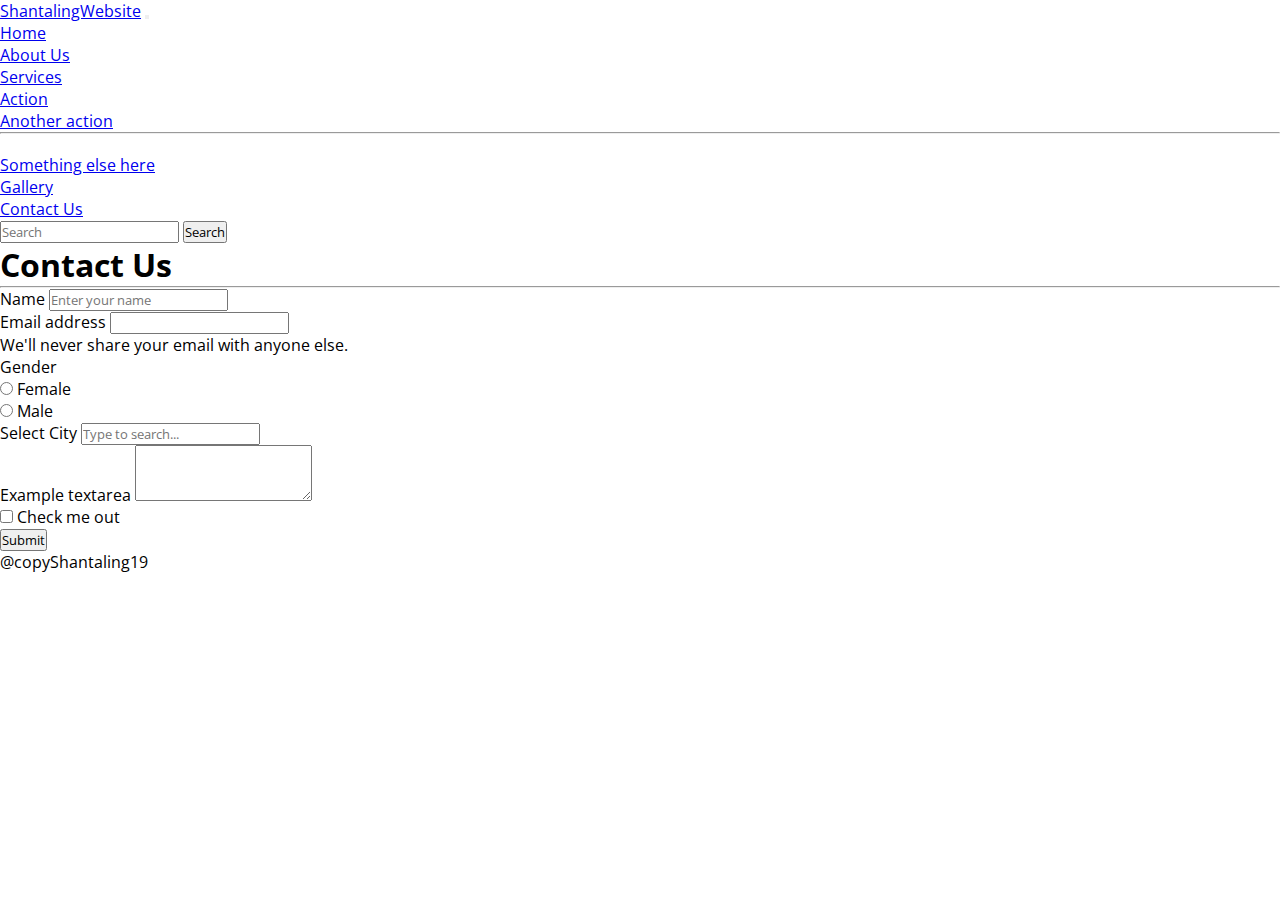
<file: contact.html>
<!DOCTYPE html>
<html lang="en">

<head>
    <meta charset="UTF-8">
    <meta http-equiv="X-UA-Compatible" content="IE=edge">
    <meta name="viewport" content="width=device-width, initial-scale=1.0">
    <link rel="stylesheet" href="css/style.css">
    <link href="https://cdn.jsdelivr.net/npm/bootstrap@5.2.0-beta1/dist/css/bootstrap.min.css" rel="stylesheet"
        integrity="sha384-0evHe/X+R7YkIZDRvuzKMRqM+OrBnVFBL6DOitfPri4tjfHxaWutUpFmBp4vmVor" crossorigin="anonymous">
    <link href="https://fonts.googleapis.com/css2?family=Open+Sans&display=swap" rel="stylesheet">
    <title>B5</title>
</head>

<body>
    <nav class="navbar navbar-expand-lg bg-light">
        <div class="container-fluid">
            <a class="navbar-brand" href="#">ShantalingWebsite</a>
            <button class="navbar-toggler" type="button" data-bs-toggle="collapse"
                data-bs-target="#navbarSupportedContent" aria-controls="navbarSupportedContent" aria-expanded="false"
                aria-label="Toggle navigation">
                <span class="navbar-toggler-icon"></span>
            </button>
            <div class="collapse navbar-collapse" id="navbarSupportedContent">
                <ul class="navbar-nav m-auto mb-2 mb-lg-0">
                    <li class="nav-item">
                        <a class="nav-link active" aria-current="page" href="index.html">Home</a>
                    </li>
                    <li class="nav-item">
                        <a class="nav-link" href="about.html">About Us</a>
                    </li>
                    <li class="nav-item dropdown">
                        <a class="nav-link dropdown-toggle" href="#" id="navbarDropdown" role="button"
                            data-bs-toggle="dropdown" aria-expanded="false">
                            Services
                        </a>
                        <ul class="dropdown-menu" aria-labelledby="navbarDropdown">
                            <li><a class="dropdown-item" href="#">Action</a></li>
                            <li><a class="dropdown-item" href="#">Another action</a></li>
                            <li>
                                <hr class="dropdown-divider">
                            </li>
                            <li><a class="dropdown-item" href="#">Something else here</a></li>
                        </ul>
                    </li>
                    <li class="nav-item">
                        <a class="nav-link" href="gallery.html">Gallery</a>
                    </li>
                    <li class="nav-item">
                        <a class="nav-link" href="contact.html">Contact Us</a>
                    </li>
                </ul>
                <form class="d-flex" role="search">
                    <input class="form-control me-2" type="search" placeholder="Search" aria-label="Search">
                    <button class="btn btn-outline-success" type="submit">Search</button>
                </form>
            </div>
        </div>
    </nav>
    <section class="main_heading my-5 pt-2">
        <div class="text-center">
            <h1 class="display-4">Contact Us</h1>
            <hr class="w-25 mx-auto" />
        </div>
        <div class="container">
            <div class="row">
                <div class="col-xxl-8 col-10 col-md-8 mx-auto">
                    <form>
                        <div class="mb-3">
                            <label for="exampleInputPassword1" class="form-label">Name</label>
                            <input type="Text" class="form-control" id="exampleInputPassword1" placeholder="Enter your name">
                        </div>
                        <div class="mb-3">
                            <label for="exampleInputEmail1" class="form-label">Email address</label>
                            <input type="email" class="form-control" id="exampleInputEmail1"
                                aria-describedby="emailHelp">
                            <div id="emailHelp" class="form-text">We'll never share your email with anyone else.</div>
                        </div>
                        
                        <div class="mb-3">
                            <label class="px-4">Gender</label>
                            <div class="form-check form-check-inline">
                                <input class="form-check-input" type="radio" name="inlineRadioOptions" id="inlineRadio1" value="option1">
                                <label class="form-check-label" for="inlineRadio1">Female</label>
                              </div>
                              <div class="form-check form-check-inline">
                                <input class="form-check-input" type="radio" name="inlineRadioOptions" id="inlineRadio2" value="option2">
                                <label class="form-check-label" for="inlineRadio2">Male</label>
                              </div>
                              
                       
                        </div>
                        <div class="mb-3">
                            <label for="exampleDataList" class="form-label">Select City</label>
                            <input class="form-control" list="datalistOptions" id="exampleDataList"
                                placeholder="Type to search...">
                            <datalist id="datalistOptions">
                                <option value="San Francisco"></option>
                                <option value="New York"></option>
                                <option value="Seattle"></option>
                                <option value="Los Angeles"></option>
                                <option value="Chicago"></option>
                            </datalist>
                        </div>
                        <div class="mb-3">
                            <label for="exampleFormControlTextarea1" class="form-label">Example textarea</label>
                            <textarea class="form-control" id="exampleFormControlTextarea1" rows="3"></textarea>
                        </div>
                        <div class="mb-3 form-check">
                            <input type="checkbox" class="form-check-input" id="exampleCheck1">
                            <label class="form-check-label" for="exampleCheck1">Check me out</label>
                        </div>
                        <button type="submit" class="btn btn-primary">Submit</button>
                    </form>

                </div>
            </div>
        </div>
    </section>
    <footer class="bg-secondary text-center text-white">
        <p>@copyShantaling19</p>
     </footer>
 
 
 
 
 
 
     <script src="https://cdn.jsdelivr.net/npm/@popperjs/core@2.11.5/dist/umd/popper.min.js"
         integrity="sha384-Xe+8cL9oJa6tN/veChSP7q+mnSPaj5Bcu9mPX5F5xIGE0DVittaqT5lorf0EI7Vk"
         crossorigin="anonymous"></script>
     <script src="https://cdn.jsdelivr.net/npm/bootstrap@5.2.0-beta1/dist/js/bootstrap.min.js"
         integrity="sha384-kjU+l4N0Yf4ZOJErLsIcvOU2qSb74wXpOhqTvwVx3OElZRweTnQ6d31fXEoRD1Jy"
         crossorigin="anonymous"></script>
     <script
         type="text/javascript">const tooltipTriggerList = document.querySelectorAll('[data-bs-toggle="tooltip"]')
             const tooltipList = [...tooltipTriggerList].map(tooltipTriggerEl => new bootstrap.Tooltip(tooltipTriggerEl))</script>
 
 </body>
 
 </html>
</file>
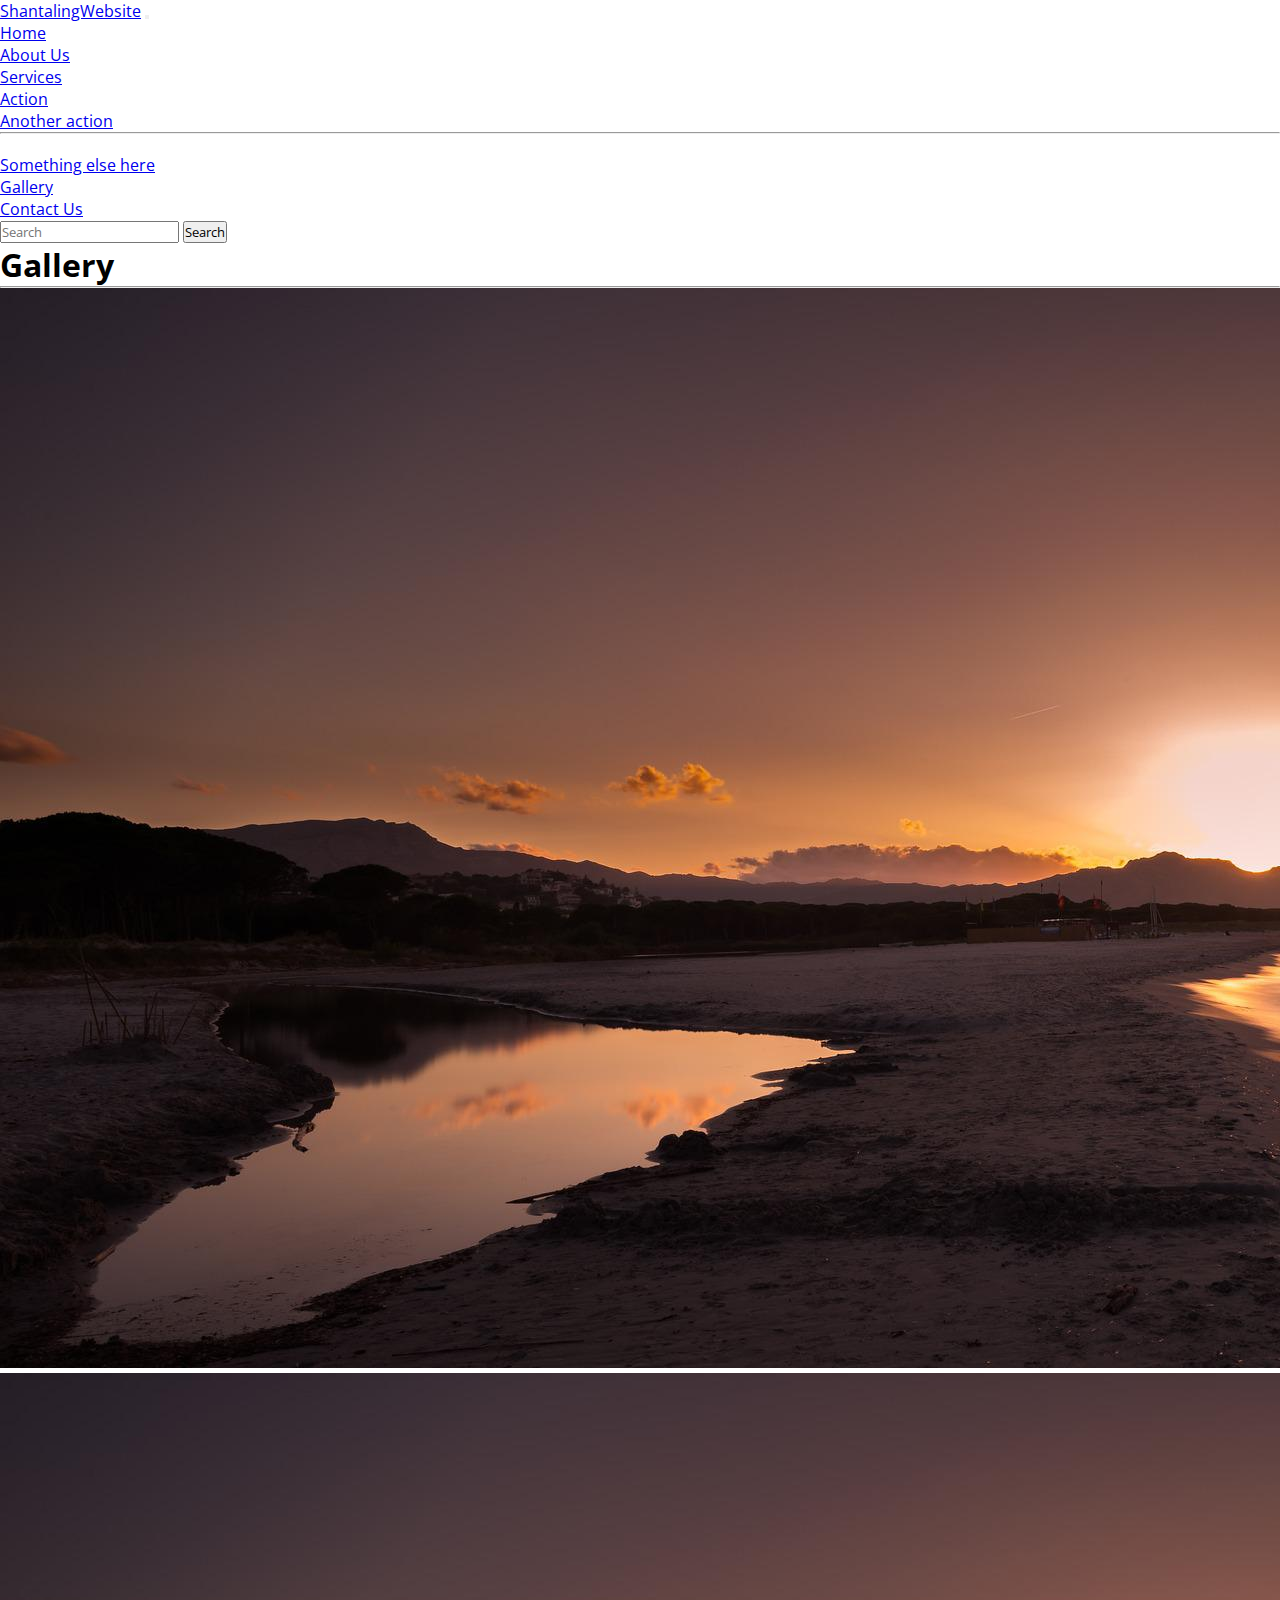
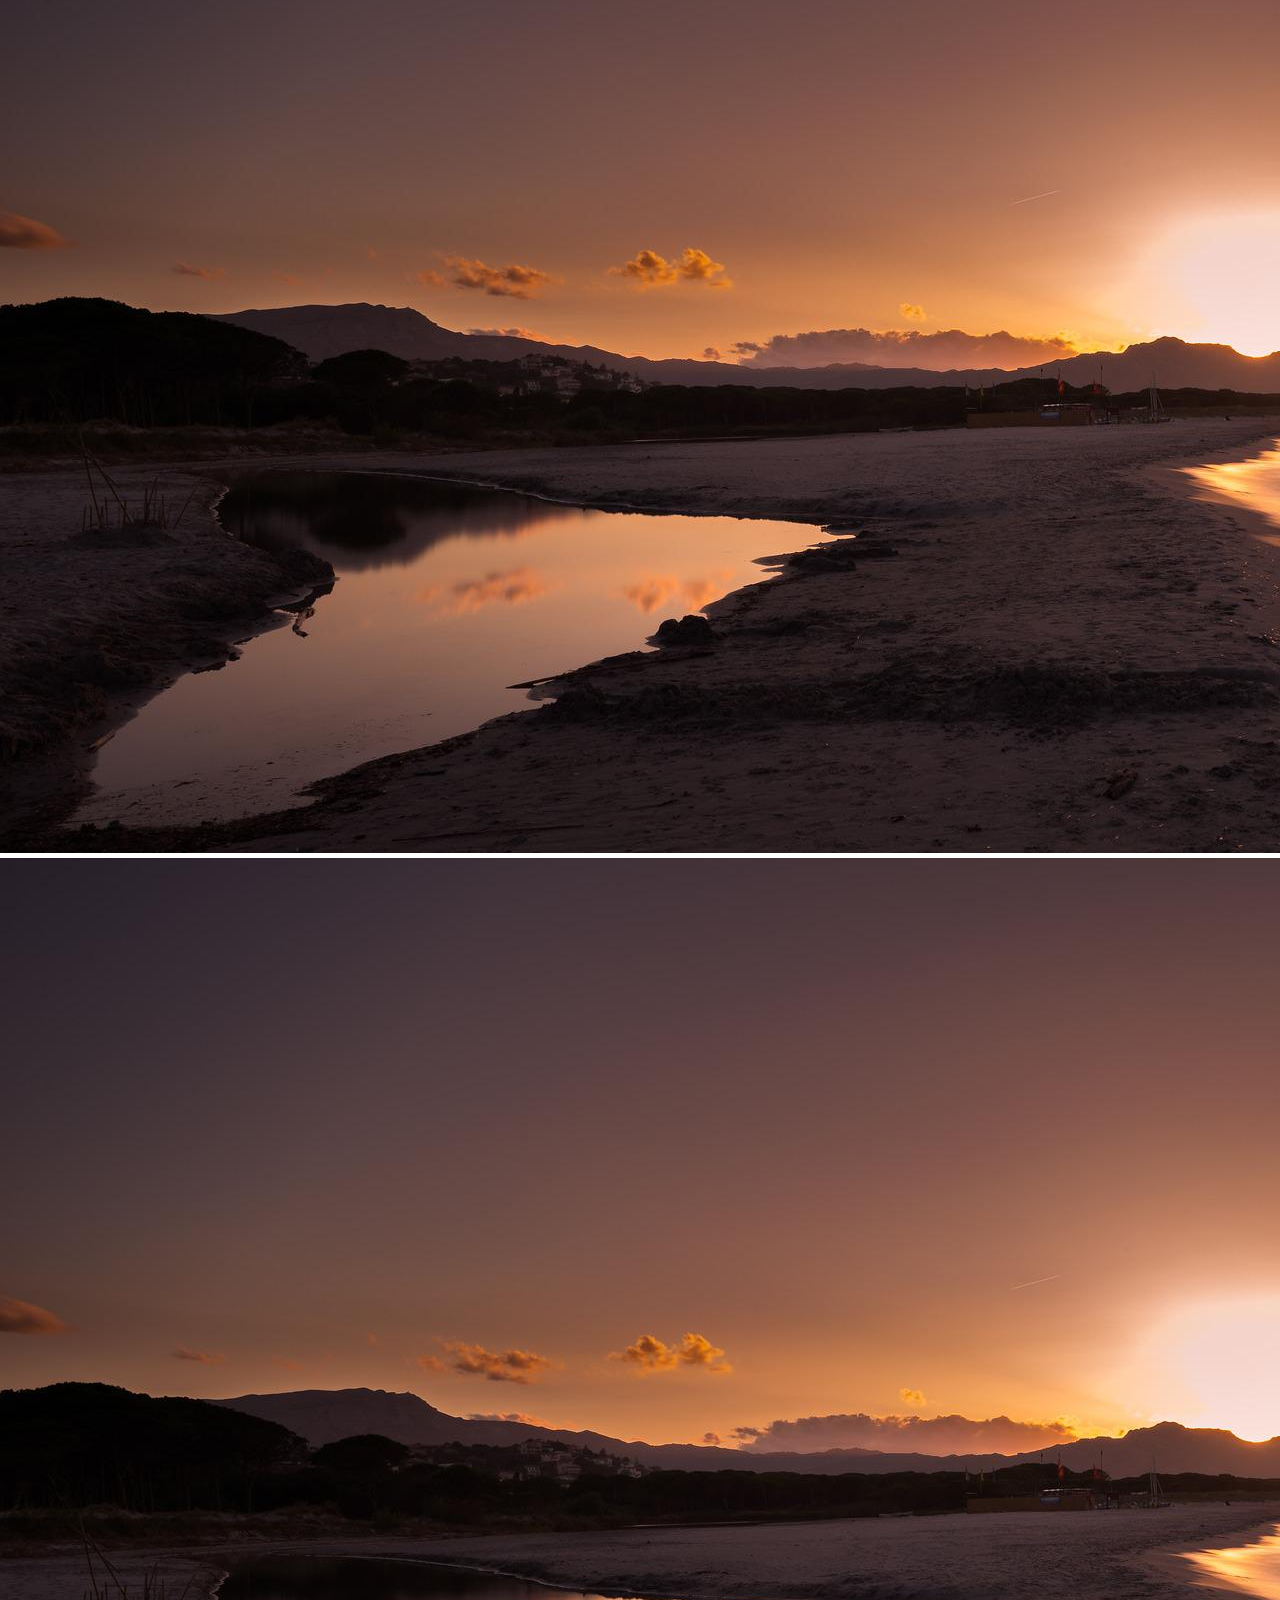
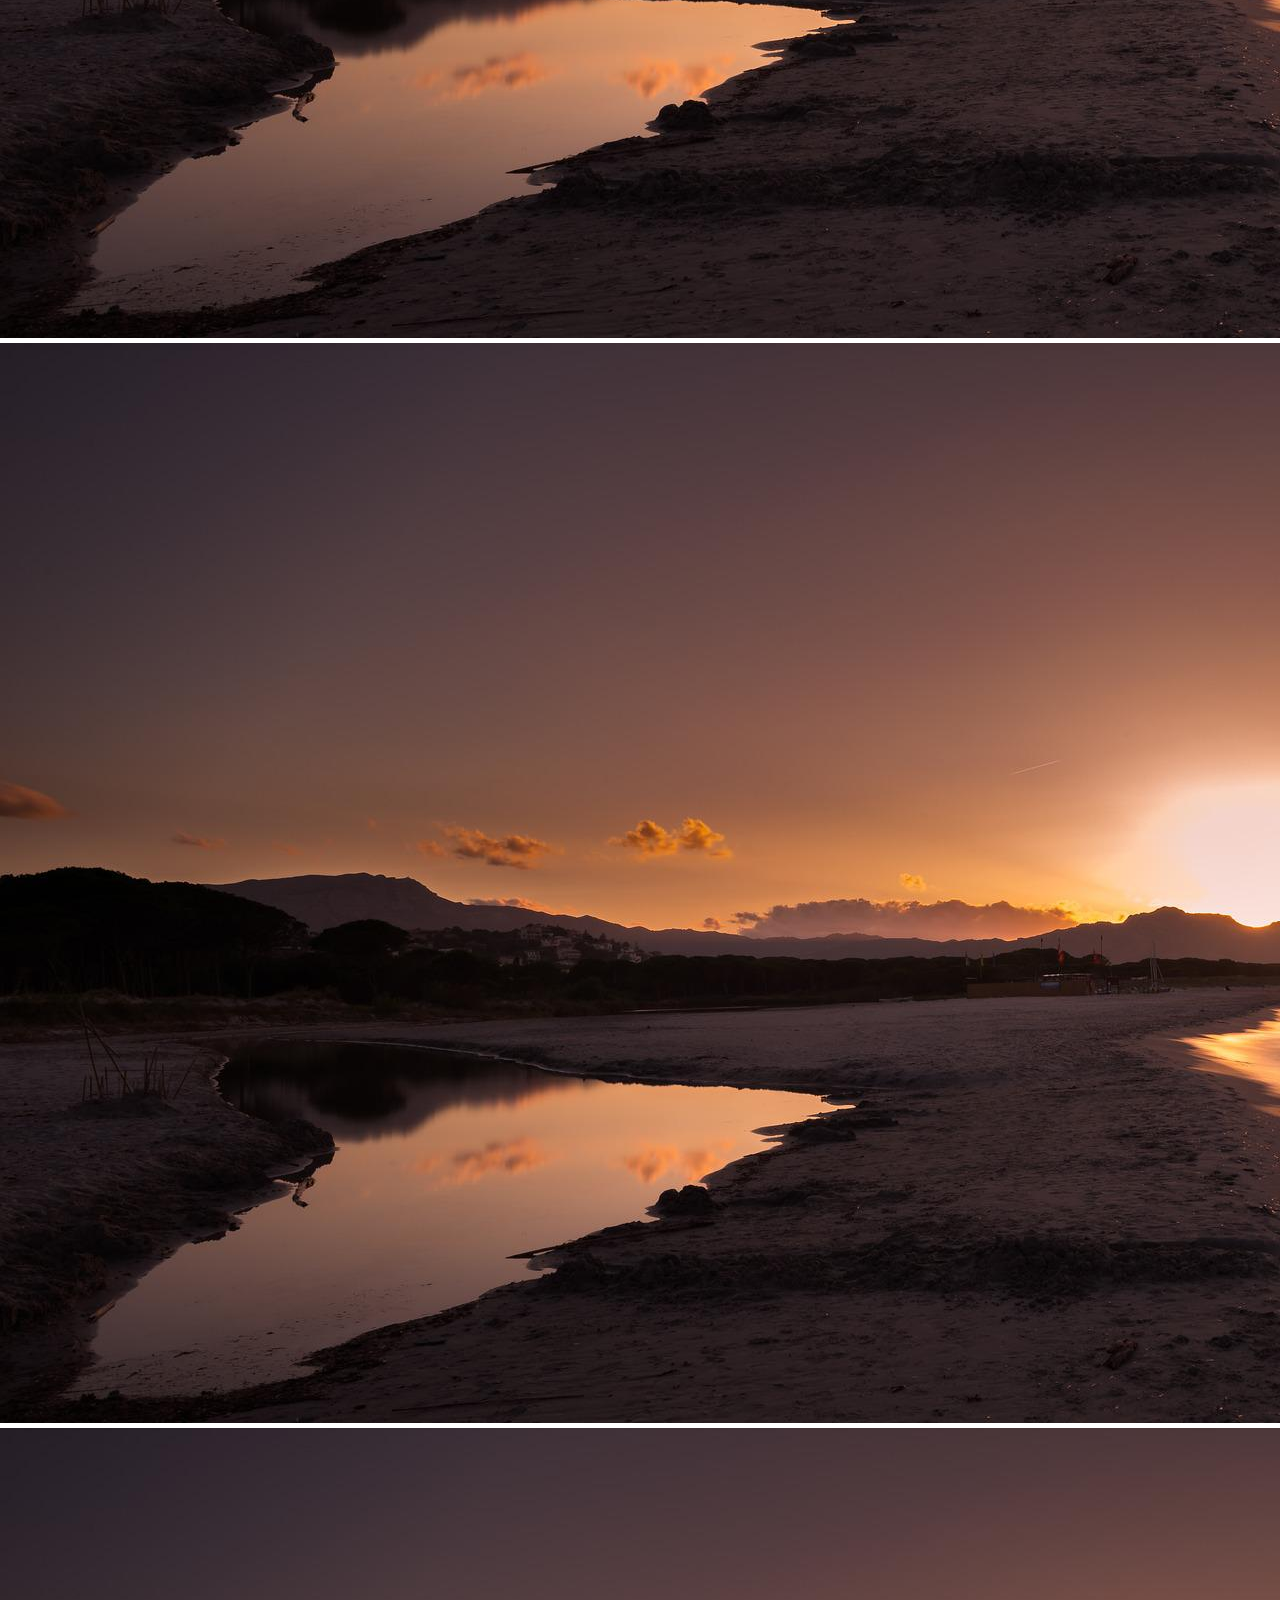
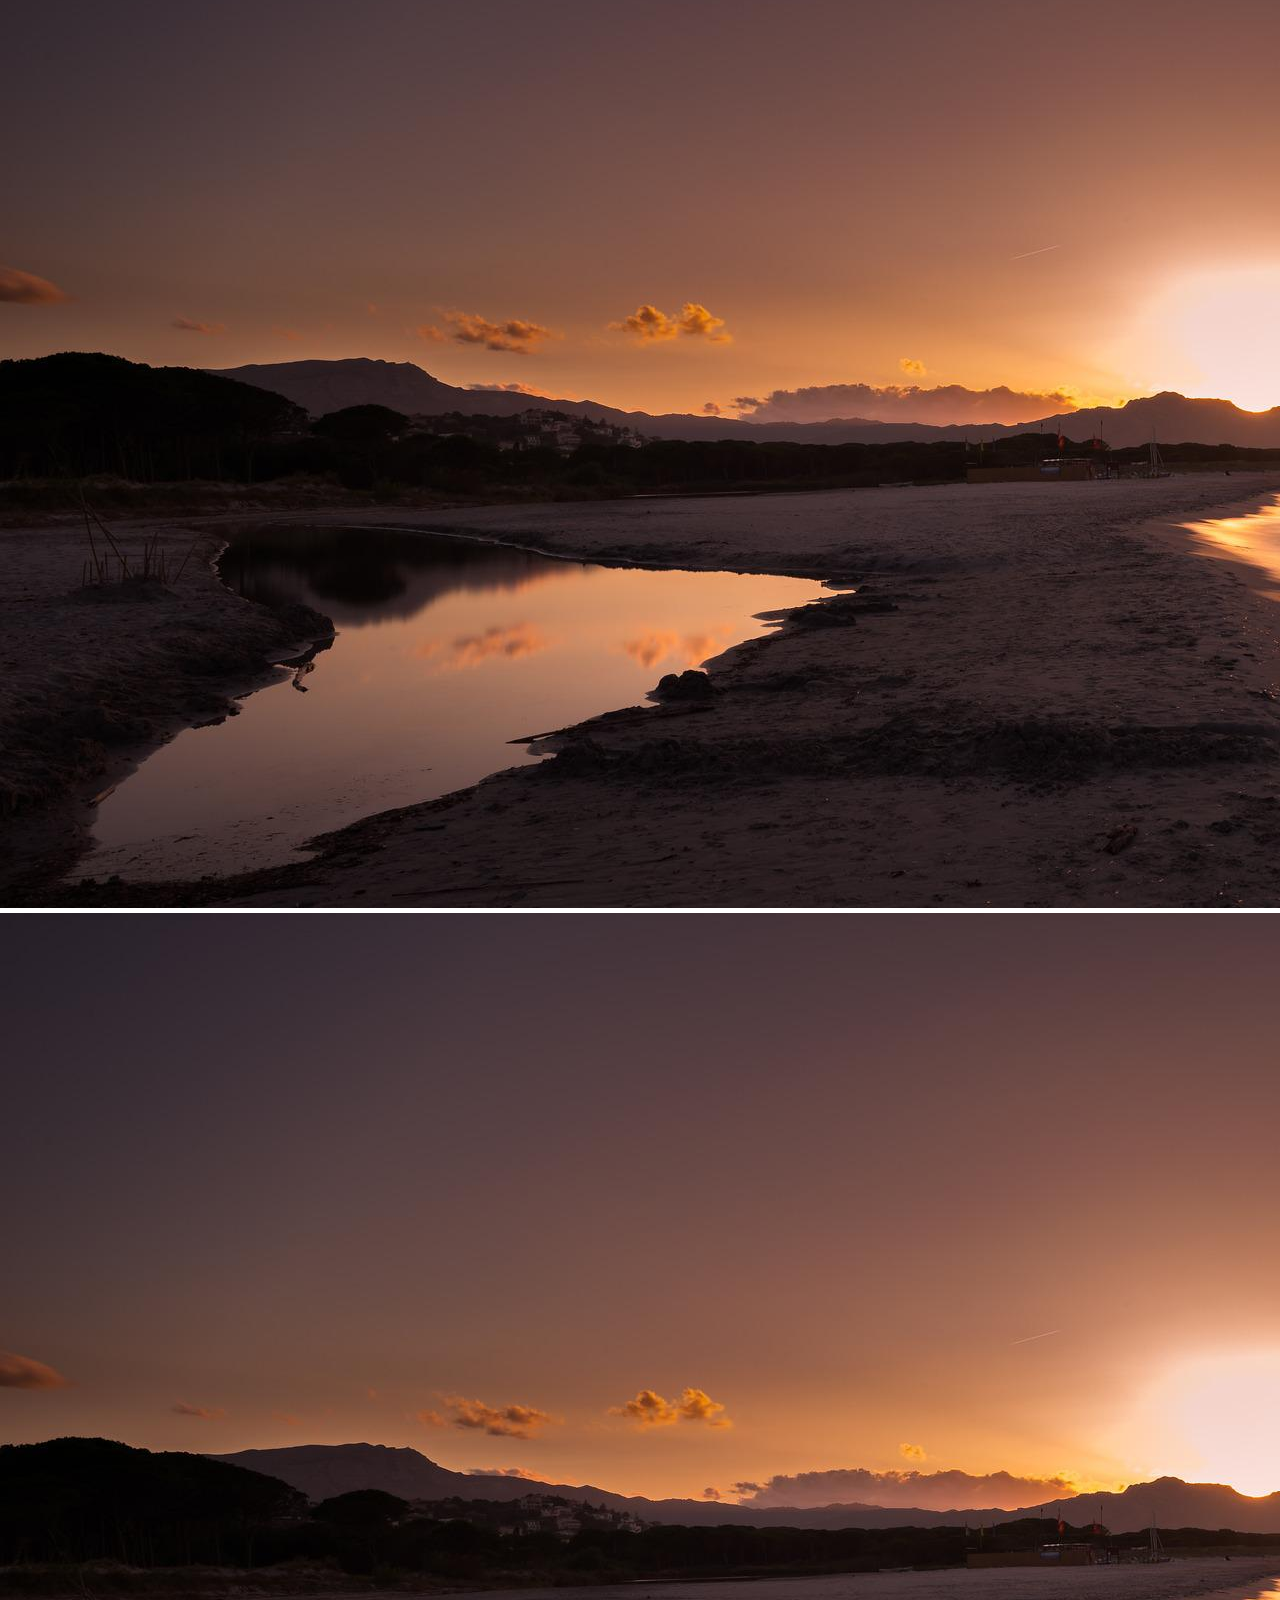
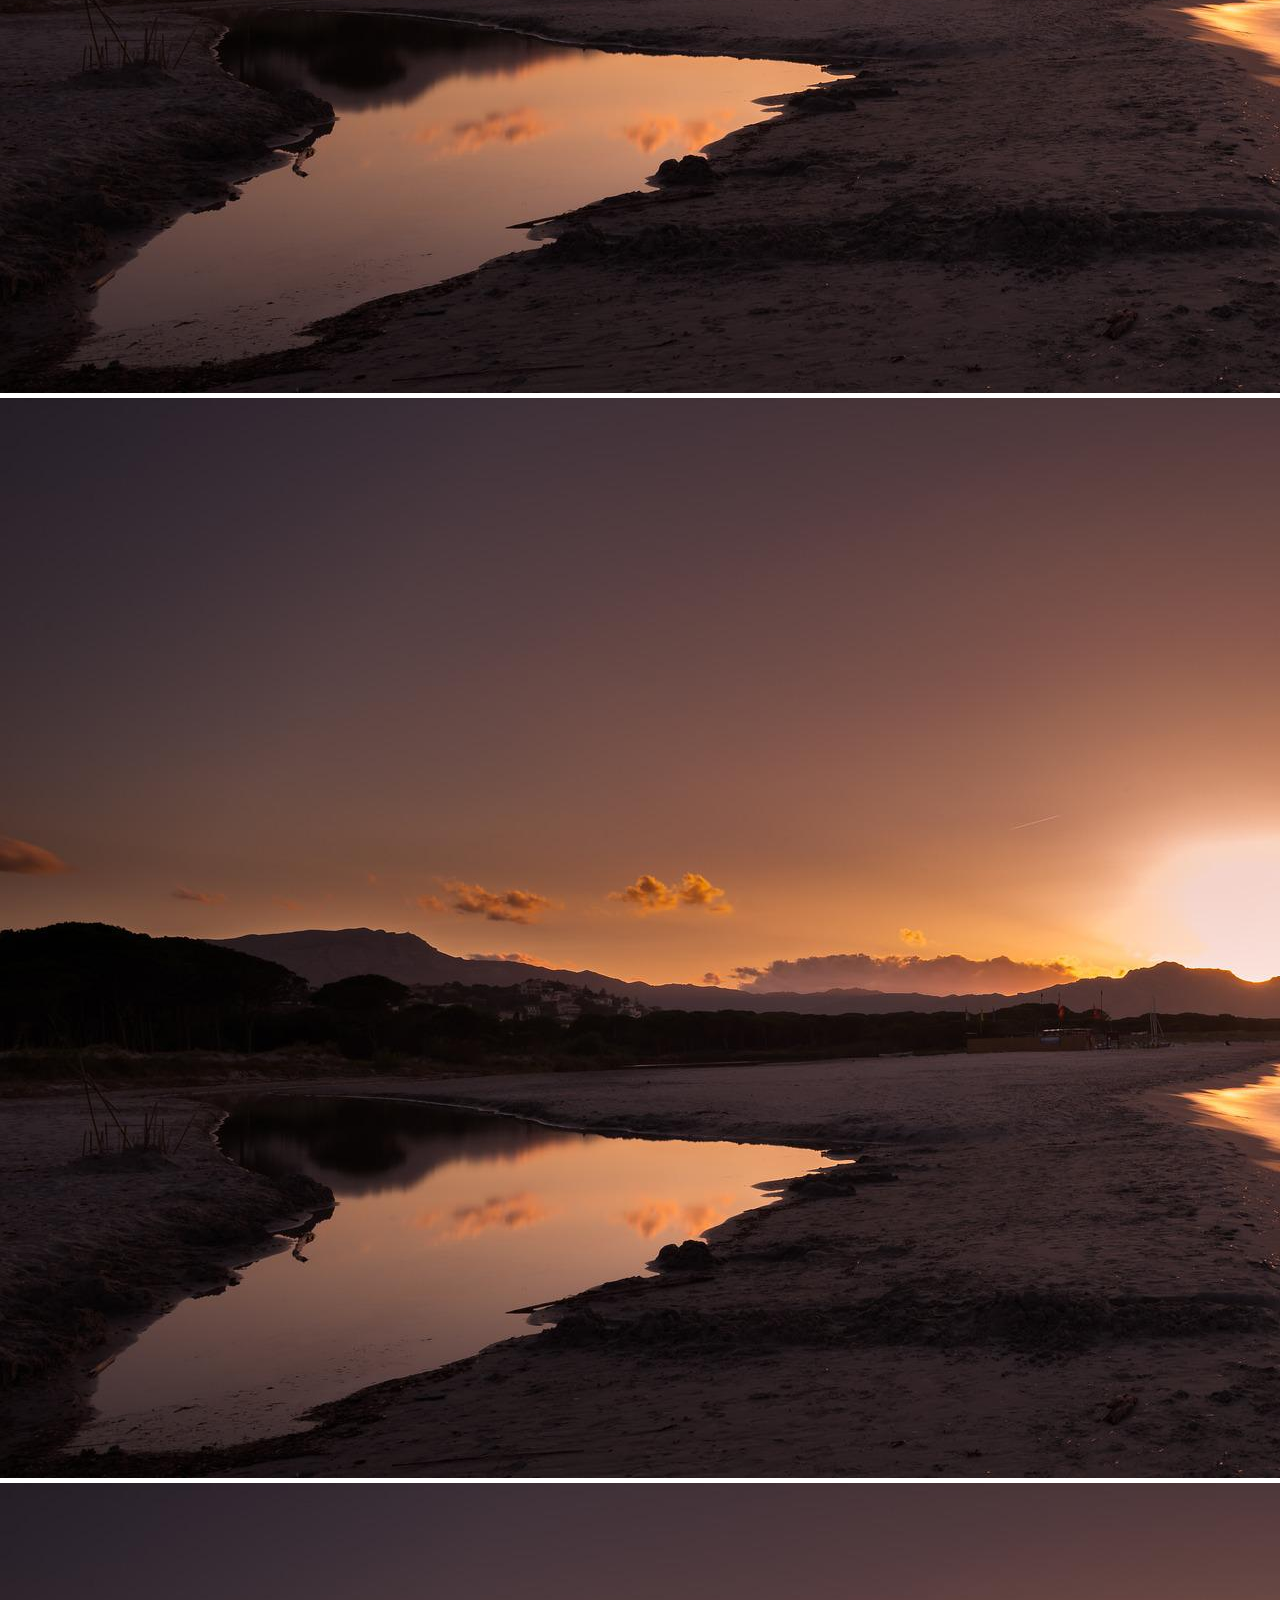
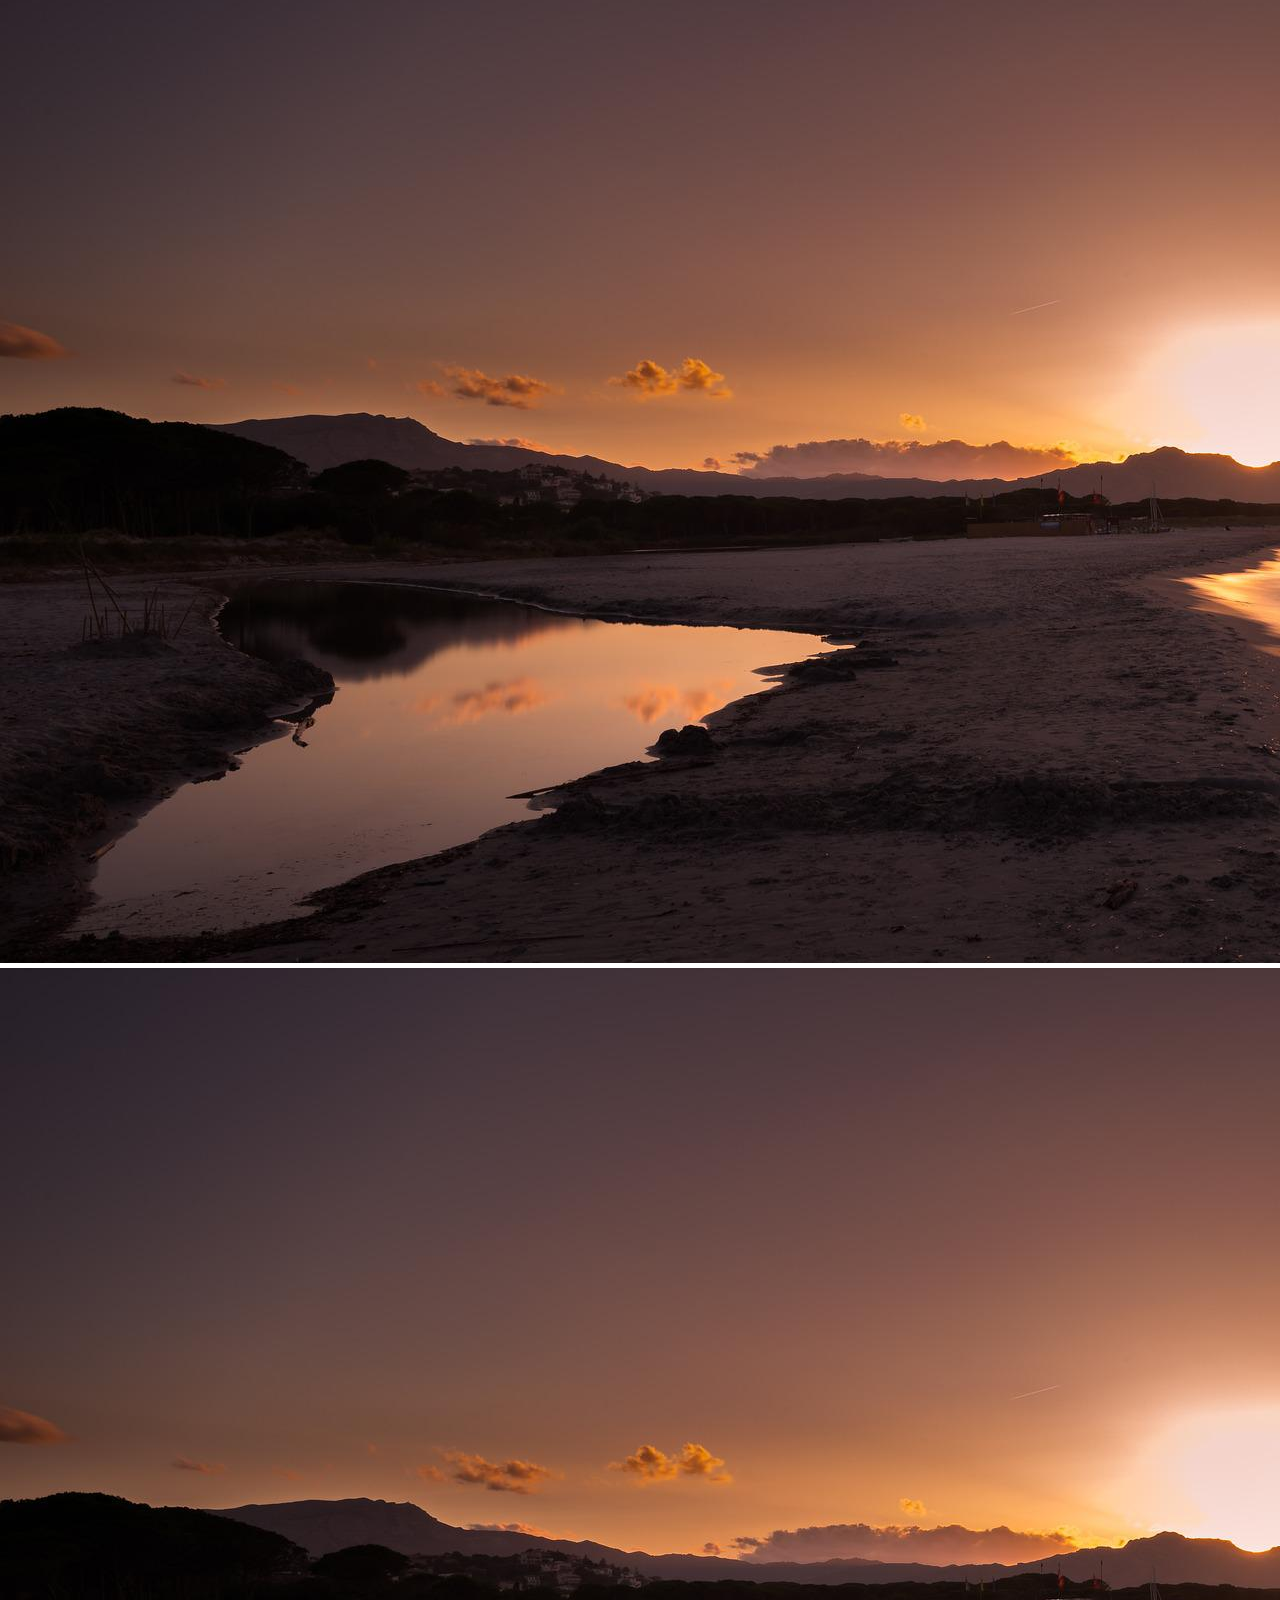
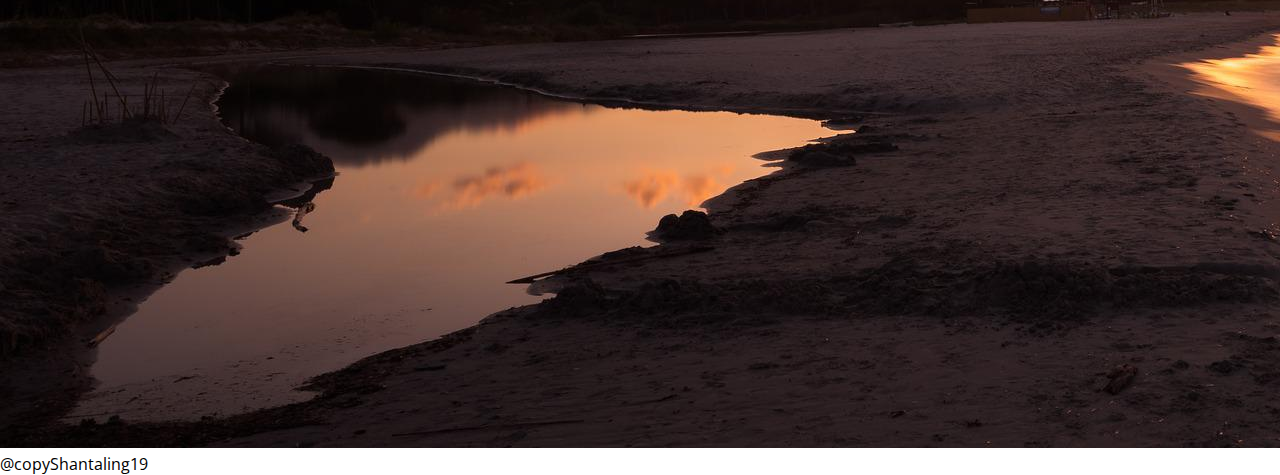
<file: gallery.html>
<!DOCTYPE html>
<html lang="en">

<head>
    <meta charset="UTF-8">
    <meta http-equiv="X-UA-Compatible" content="IE=edge">
    <meta name="viewport" content="width=device-width, initial-scale=1.0">
    <link rel="stylesheet" href="css/style.css">
    <link href="https://cdn.jsdelivr.net/npm/bootstrap@5.2.0-beta1/dist/css/bootstrap.min.css" rel="stylesheet"
        integrity="sha384-0evHe/X+R7YkIZDRvuzKMRqM+OrBnVFBL6DOitfPri4tjfHxaWutUpFmBp4vmVor" crossorigin="anonymous">
    <link href="https://fonts.googleapis.com/css2?family=Open+Sans&display=swap" rel="stylesheet">
    <title>B5</title>
</head>

<body>
    <nav class="navbar navbar-expand-lg bg-light">
        <div class="container-fluid">
            <a class="navbar-brand" href="#">ShantalingWebsite</a>
            <button class="navbar-toggler" type="button" data-bs-toggle="collapse"
                data-bs-target="#navbarSupportedContent" aria-controls="navbarSupportedContent" aria-expanded="false"
                aria-label="Toggle navigation">
                <span class="navbar-toggler-icon"></span>
            </button>
            <div class="collapse navbar-collapse" id="navbarSupportedContent">
                <ul class="navbar-nav m-auto mb-2 mb-lg-0">
                    <li class="nav-item">
                        <a class="nav-link active" aria-current="page" href="index.html">Home</a>
                    </li>
                    <li class="nav-item">
                        <a class="nav-link" href="about.html">About Us</a>
                    </li>
                    <li class="nav-item dropdown">
                        <a class="nav-link dropdown-toggle" href="#" id="navbarDropdown" role="button"
                            data-bs-toggle="dropdown" aria-expanded="false">
                            Services
                        </a>
                        <ul class="dropdown-menu" aria-labelledby="navbarDropdown">
                            <li><a class="dropdown-item" href="#">Action</a></li>
                            <li><a class="dropdown-item" href="#">Another action</a></li>
                            <li>
                                <hr class="dropdown-divider">
                            </li>
                            <li><a class="dropdown-item" href="#">Something else here</a></li>
                        </ul>
                    </li>
                    <li class="nav-item">
                        <a class="nav-link" href="gallery.html">Gallery</a>
                    </li>
                    <li class="nav-item">
                        <a class="nav-link" href="contact.html">Contact Us</a>
                    </li>
                </ul>
                <form class="d-flex" role="search">
                    <input class="form-control me-2" type="search" placeholder="Search" aria-label="Search">
                    <button class="btn btn-outline-success" type="submit">Search</button>
                </form>
            </div>
        </div>
    </nav>
    <section class="main_heading my-5 pt-2">
        <div class="text-center">
            <h1 class="display-4">Gallery</h1>
            <hr class="w-25 mx-auto" />
        </div>
        <div class="container">
            <div class="row gy-2 my-5">
                <div class="col-md-4 col-10 col-xxl-4 mx-auto">
                    <figure>
                        <img src="img/m4.jpg" alt="gallery" class="img-fluid">
                    </figure>
                </div>
                <div class="col-md-4 col-10 col-xxl-4 mx-auto">
                    <figure>
                        <img src="img/m4.jpg" alt="gallery" class="img-fluid">
                    </figure>
                </div>
                <div class="col-md-4 col-10 col-xxl-4 mx-auto">
                    <figure>
                        <img src="img/m4.jpg" alt="gallery" class="img-fluid">
                    </figure>
                </div>
                <div class="col-md-4 col-10 col-xxl-4 mx-auto">
                    <figure>
                        <img src="img/m4.jpg" alt="gallery" class="img-fluid">
                    </figure>
                </div>
                <div class="col-md-4 col-10 col-xxl-4 mx-auto">
                    <figure>
                        <img src="img/m4.jpg" alt="gallery" class="img-fluid">
                    </figure>
                </div>
                <div class="col-md-4 col-10 col-xxl-4 mx-auto">
                    <figure>
                        <img src="img/m4.jpg" alt="gallery" class="img-fluid">
                    </figure>
                </div>
                <div class="col-md-4 col-10 col-xxl-4 mx-auto">
                    <figure>
                        <img src="img/m4.jpg" alt="gallery" class="img-fluid">
                    </figure>
                </div>
                <div class="col-md-4 col-10 col-xxl-4 mx-auto">
                    <figure>
                        <img src="img/m4.jpg" alt="gallery" class="img-fluid">
                    </figure>
                </div>
                <div class="col-md-4 col-10 col-xxl-4 mx-auto">
                    <figure>
                        <img src="img/m4.jpg" alt="gallery" class="img-fluid">
                    </figure>
                </div>
            </div>
        </div>
    </section>
    <footer class="bg-secondary text-center text-white">
        <p>@copyShantaling19</p>
     </footer>
 
 
 
 
 
 
     <script src="https://cdn.jsdelivr.net/npm/@popperjs/core@2.11.5/dist/umd/popper.min.js"
         integrity="sha384-Xe+8cL9oJa6tN/veChSP7q+mnSPaj5Bcu9mPX5F5xIGE0DVittaqT5lorf0EI7Vk"
         crossorigin="anonymous"></script>
     <script src="https://cdn.jsdelivr.net/npm/bootstrap@5.2.0-beta1/dist/js/bootstrap.min.js"
         integrity="sha384-kjU+l4N0Yf4ZOJErLsIcvOU2qSb74wXpOhqTvwVx3OElZRweTnQ6d31fXEoRD1Jy"
         crossorigin="anonymous"></script>
     <script
         type="text/javascript">const tooltipTriggerList = document.querySelectorAll('[data-bs-toggle="tooltip"]')
             const tooltipList = [...tooltipTriggerList].map(tooltipTriggerEl => new bootstrap.Tooltip(tooltipTriggerEl))</script>
 
 </body>
 
 </html>
</file>
<file: css/style.css>
*{
    margin: 0;
    padding: 0;
    box-sizing: border-box;
    font-family: 'Open Sans', sans-serif;
}
body{
    position: relative;
}
.carousel-item img{
    width: 100%;
    height: 93vh;
}
.about_img{
    min-width: 100%;
    max-height: 280px;
}
.services img{
    width: 100%;
    height: 100%;
}
.offer_style{
    background: #a6dcef;
}
footer p{
  margin-bottom: 0;
}

 
/* responsive css code  */
/* // X-Small devices (portrait phones, less than 576px)
// No media query for `xs` since this is the default in Bootstrap

// Small devices (landscape phones, 576px and up)
@media (min-width: 576px) { ... }

// Medium devices (tablets, 768px and up)
@media (min-width: 768px) { ... }

// Large devices (desktops, 992px and up)
@media (min-width: 992px) { ... }

// X-Large devices (large desktops, 1200px and up)
@media (min-width: 1200px) { ... }

// XX-Large devices (larger desktops, 1400px and up)
@media (min-width: 1400px) { ... } */
</file>
